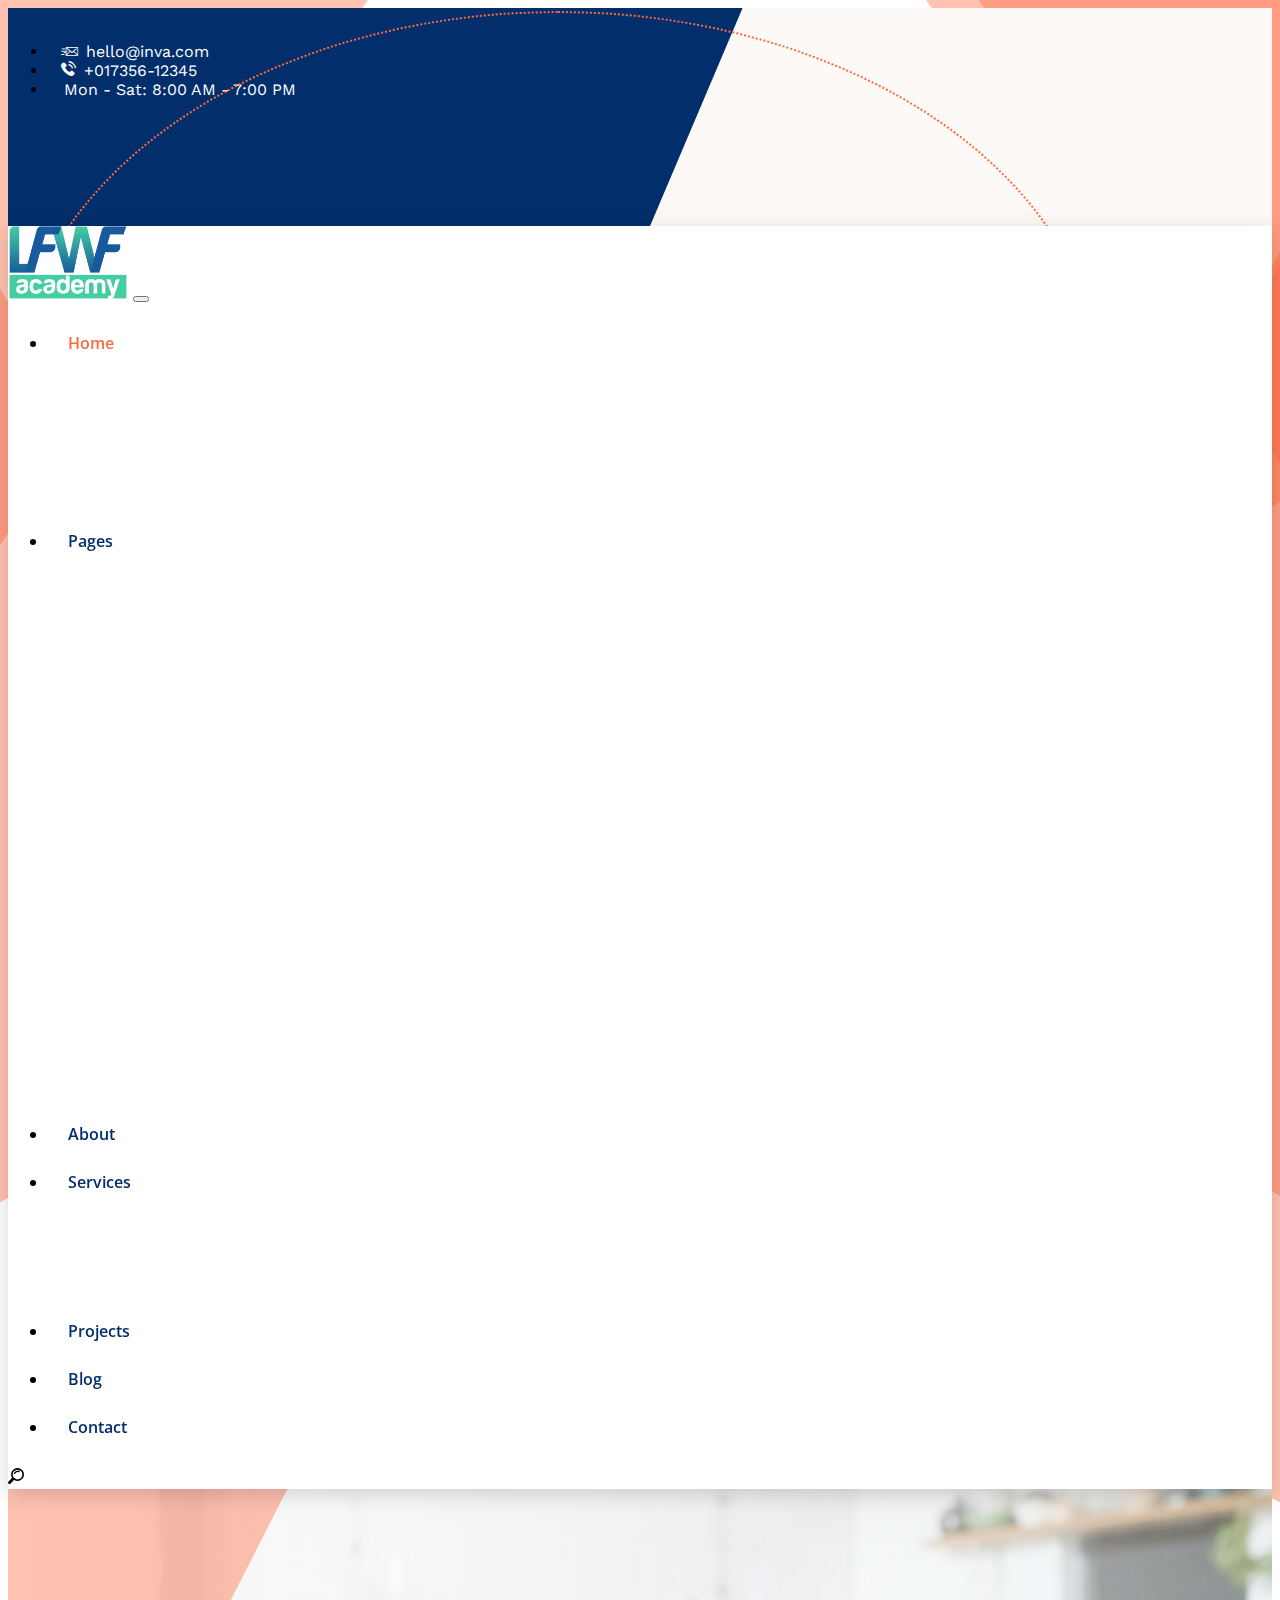
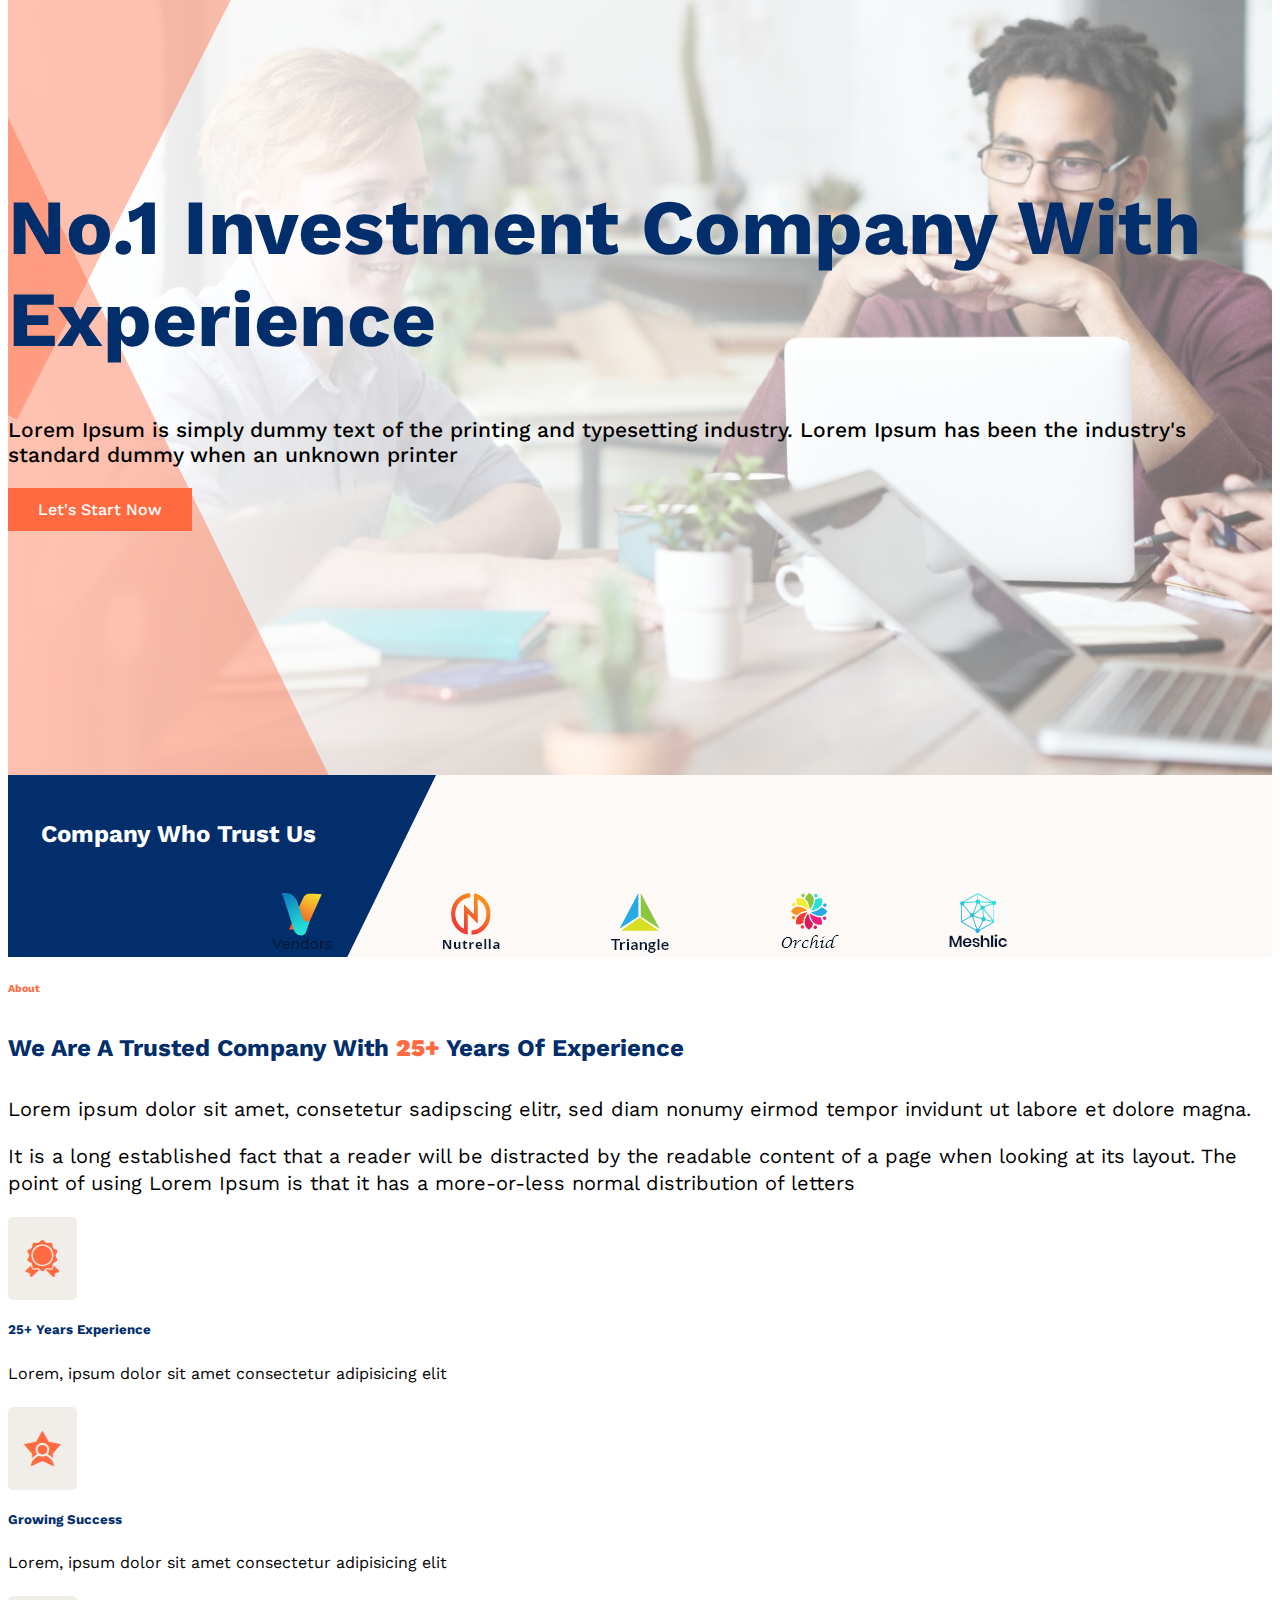
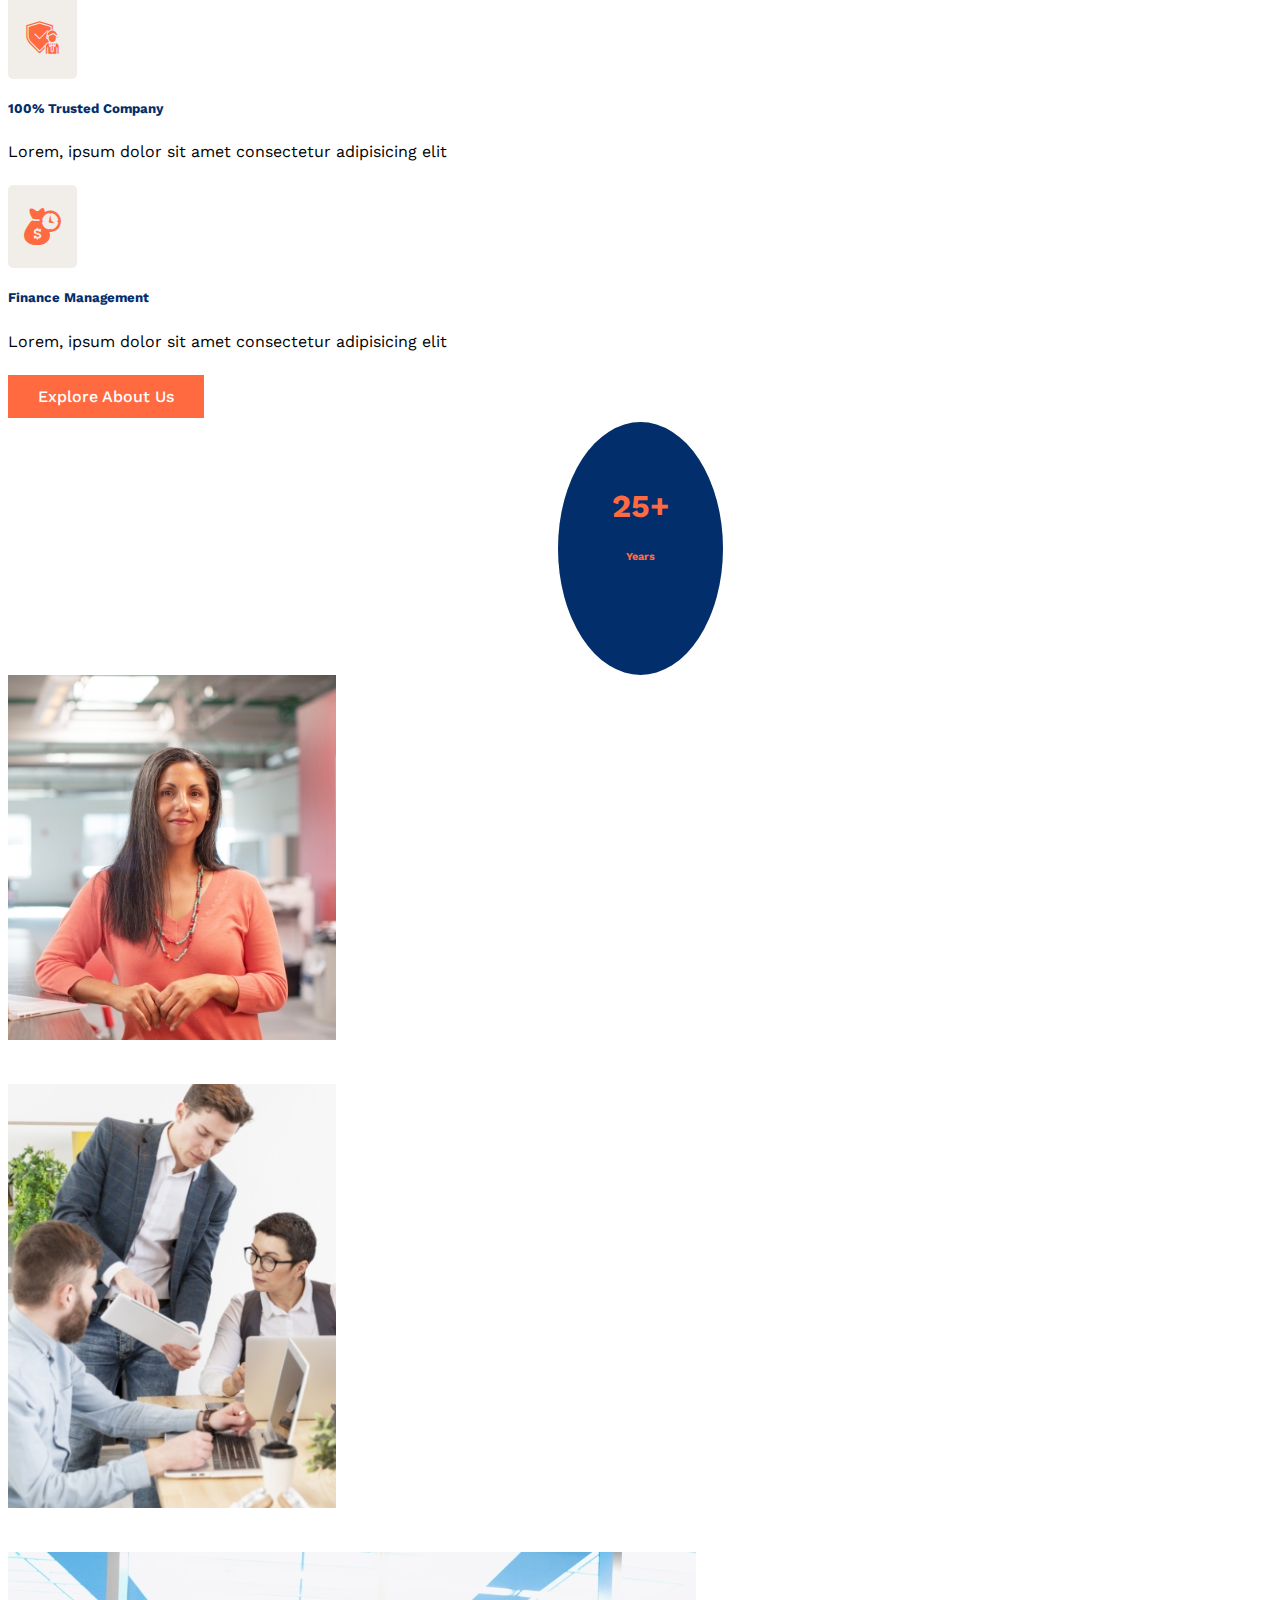
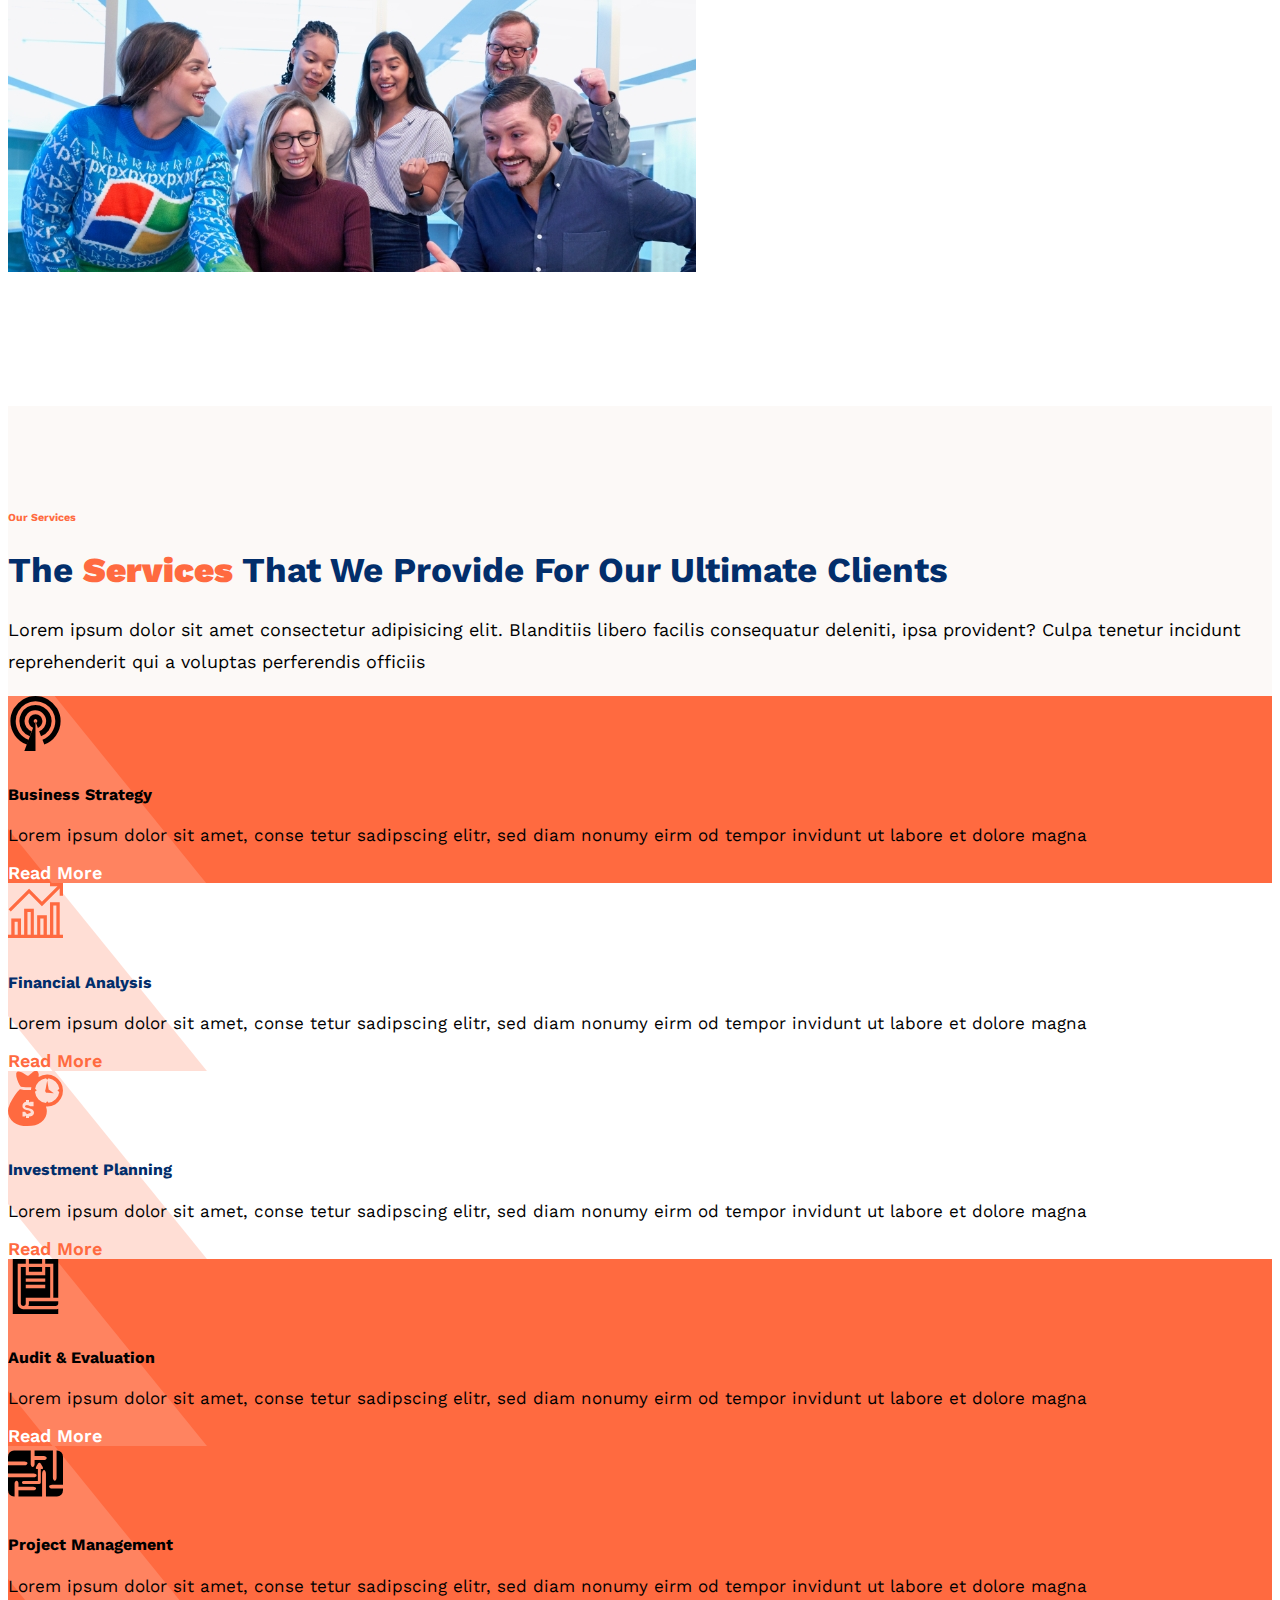
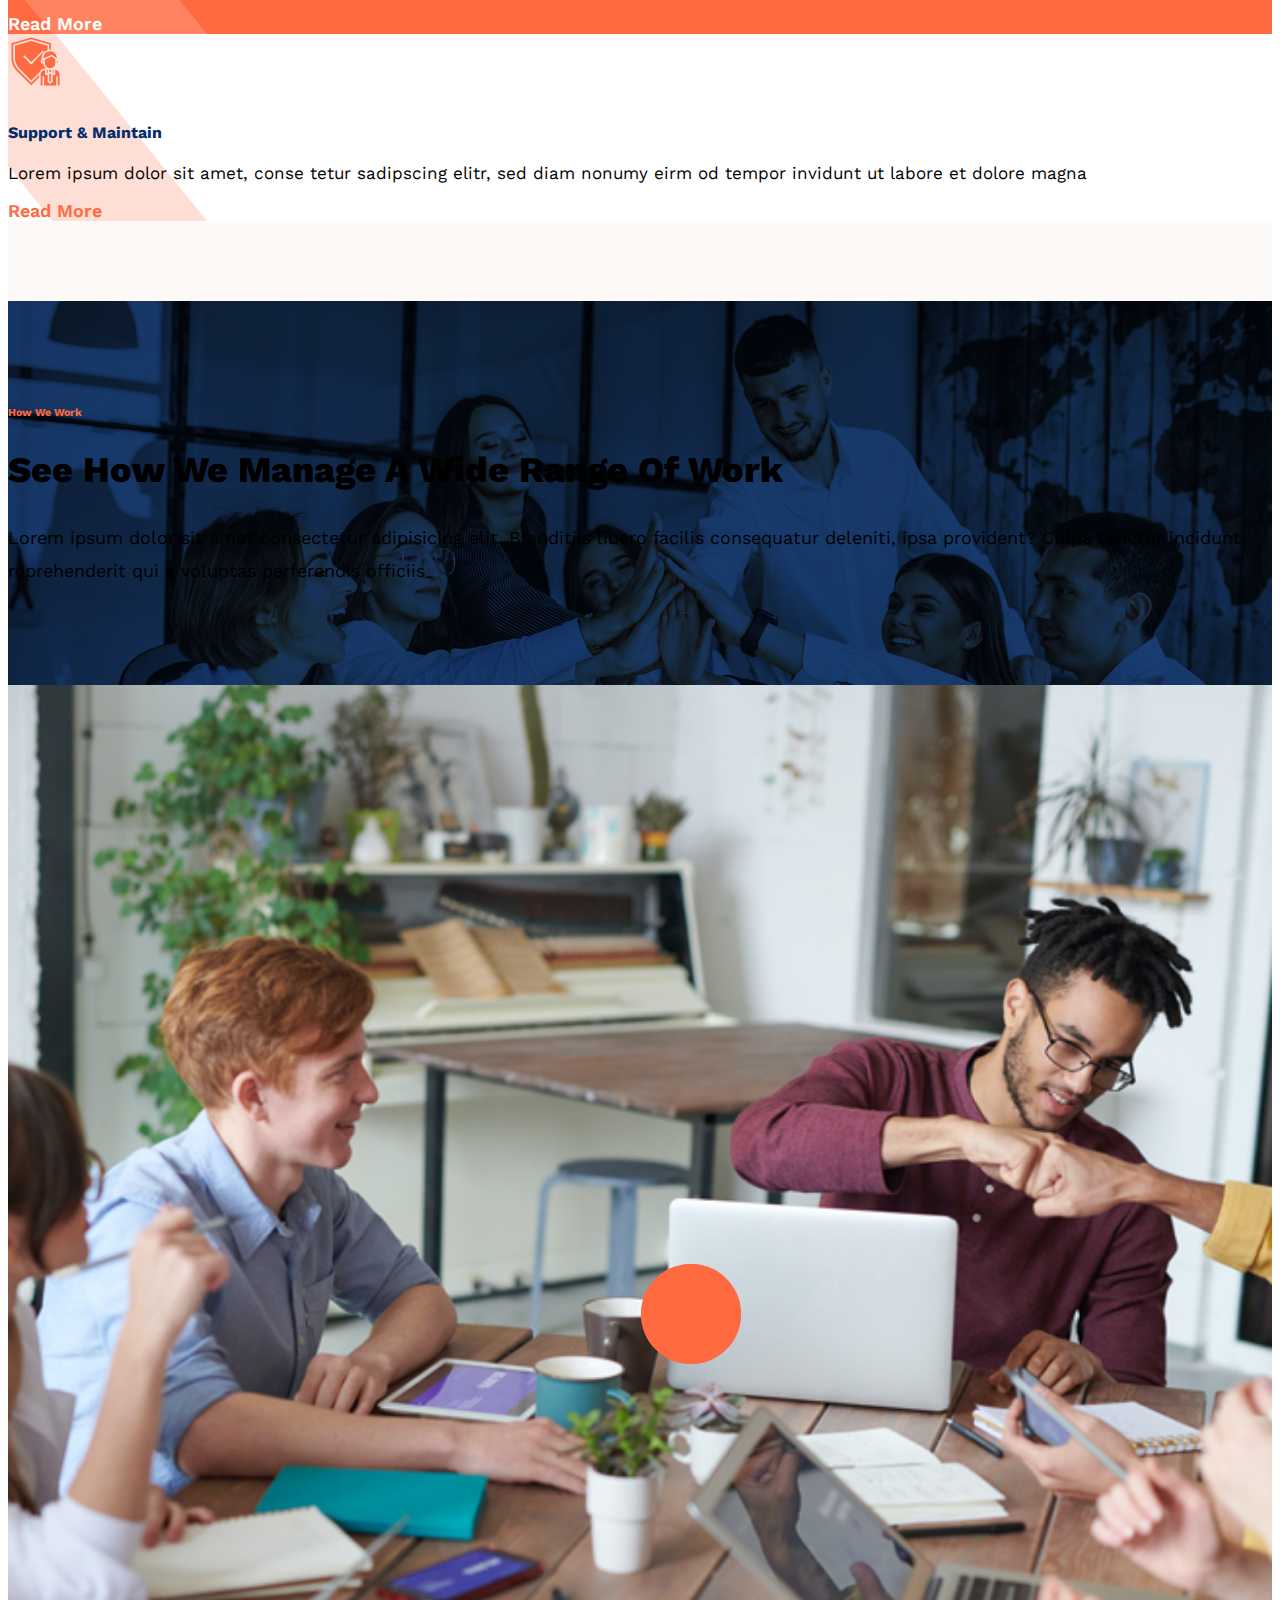
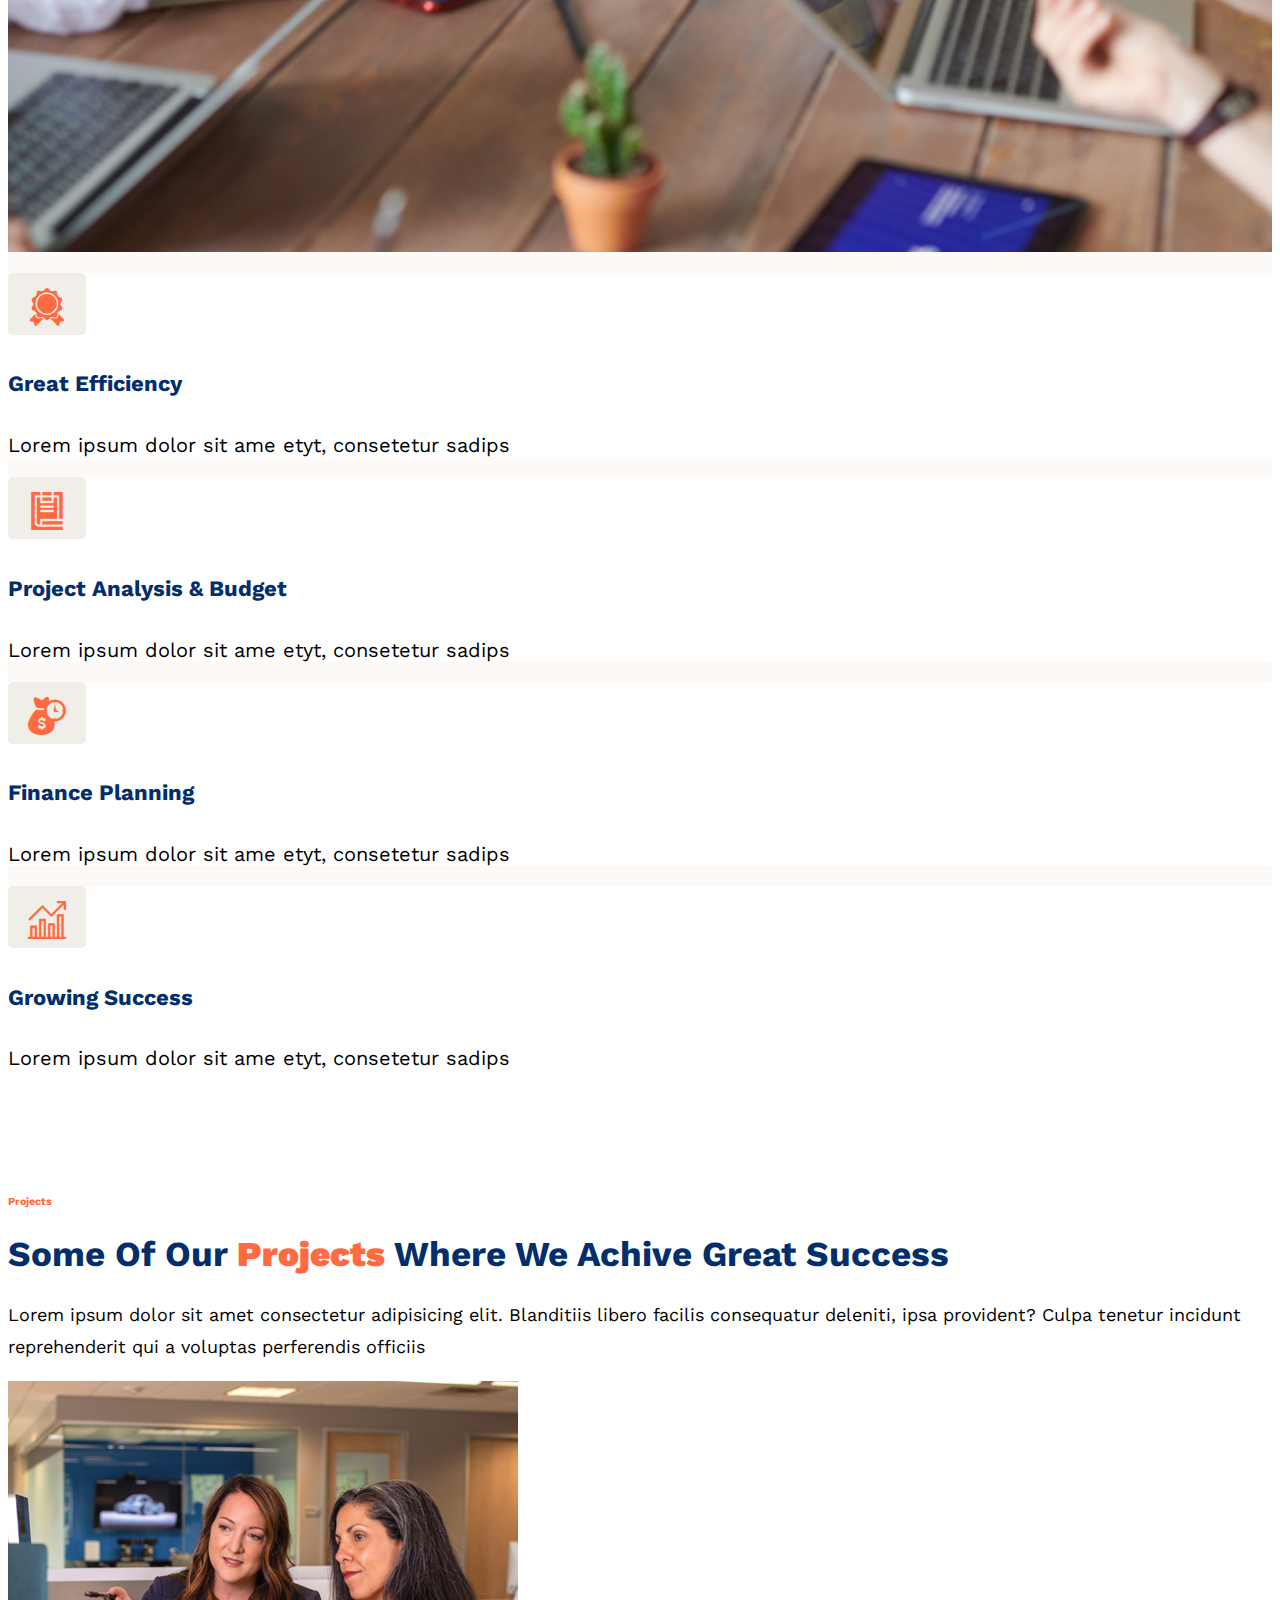
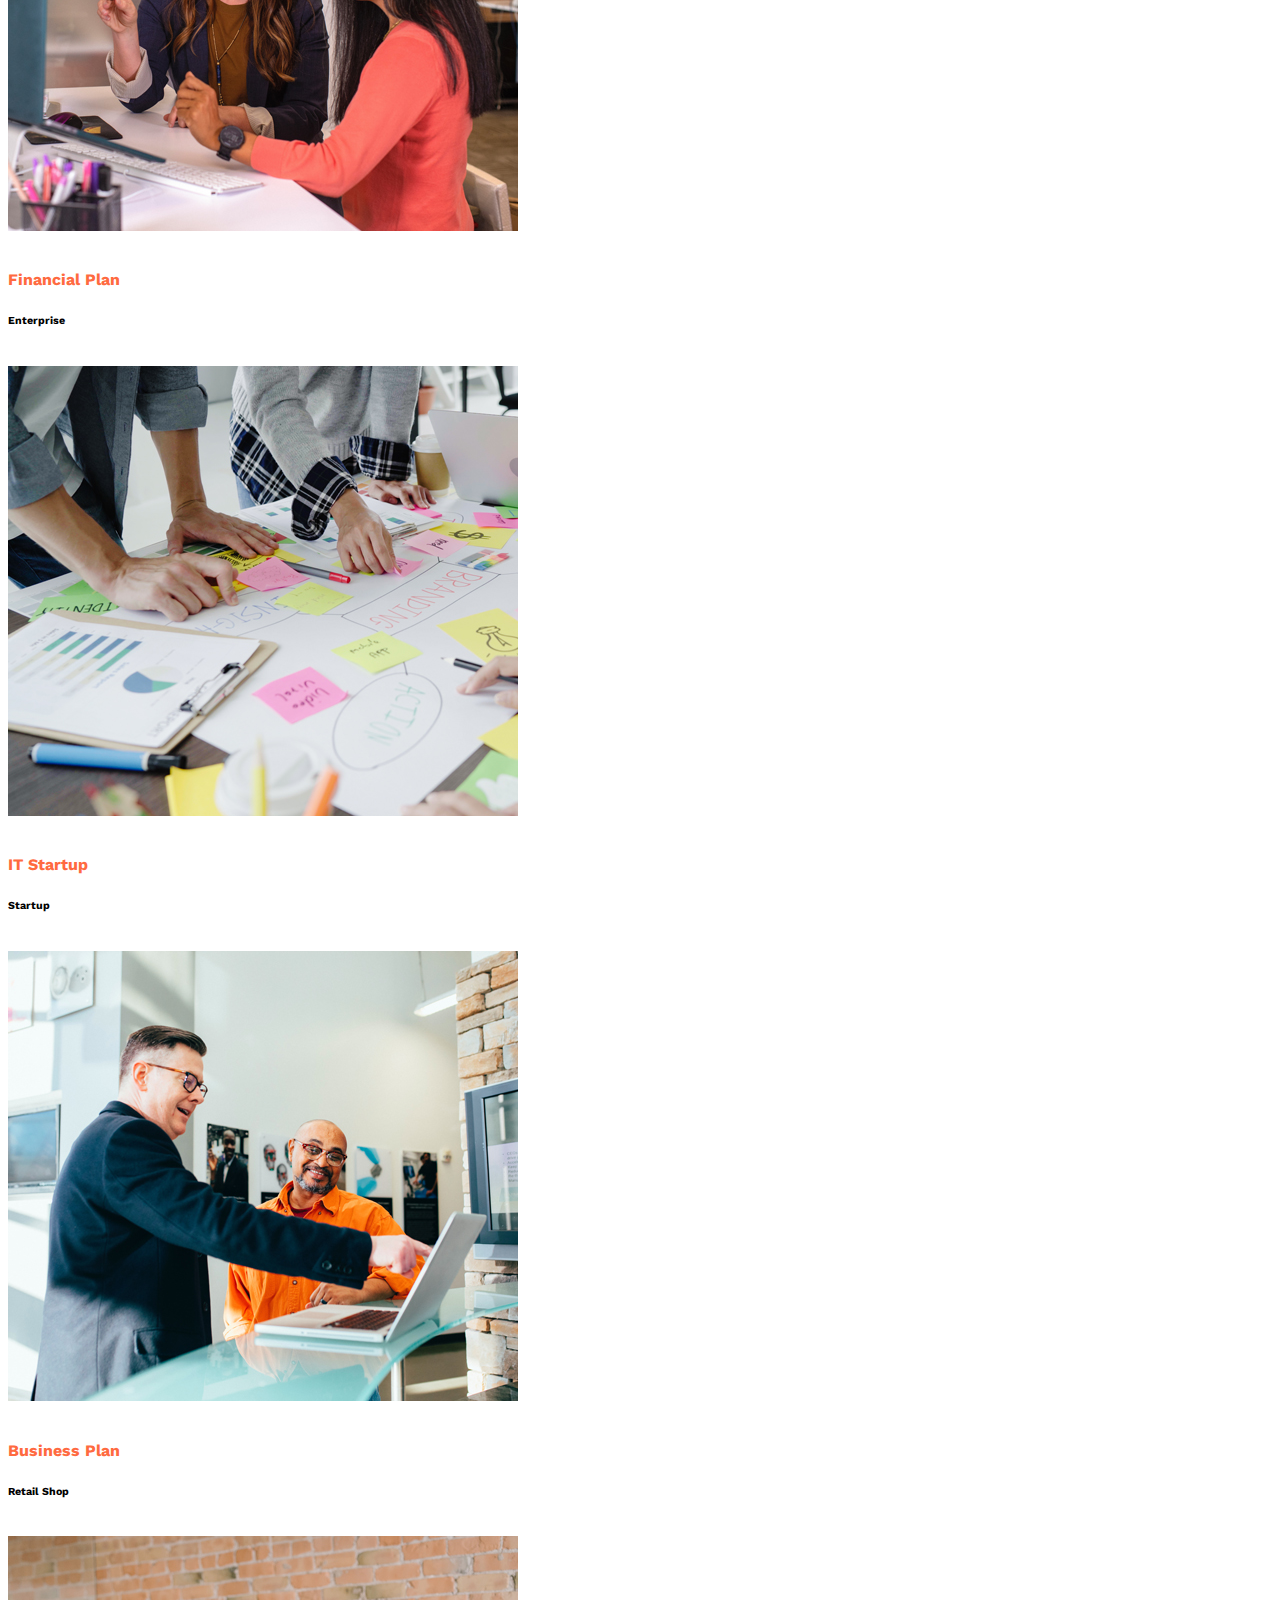
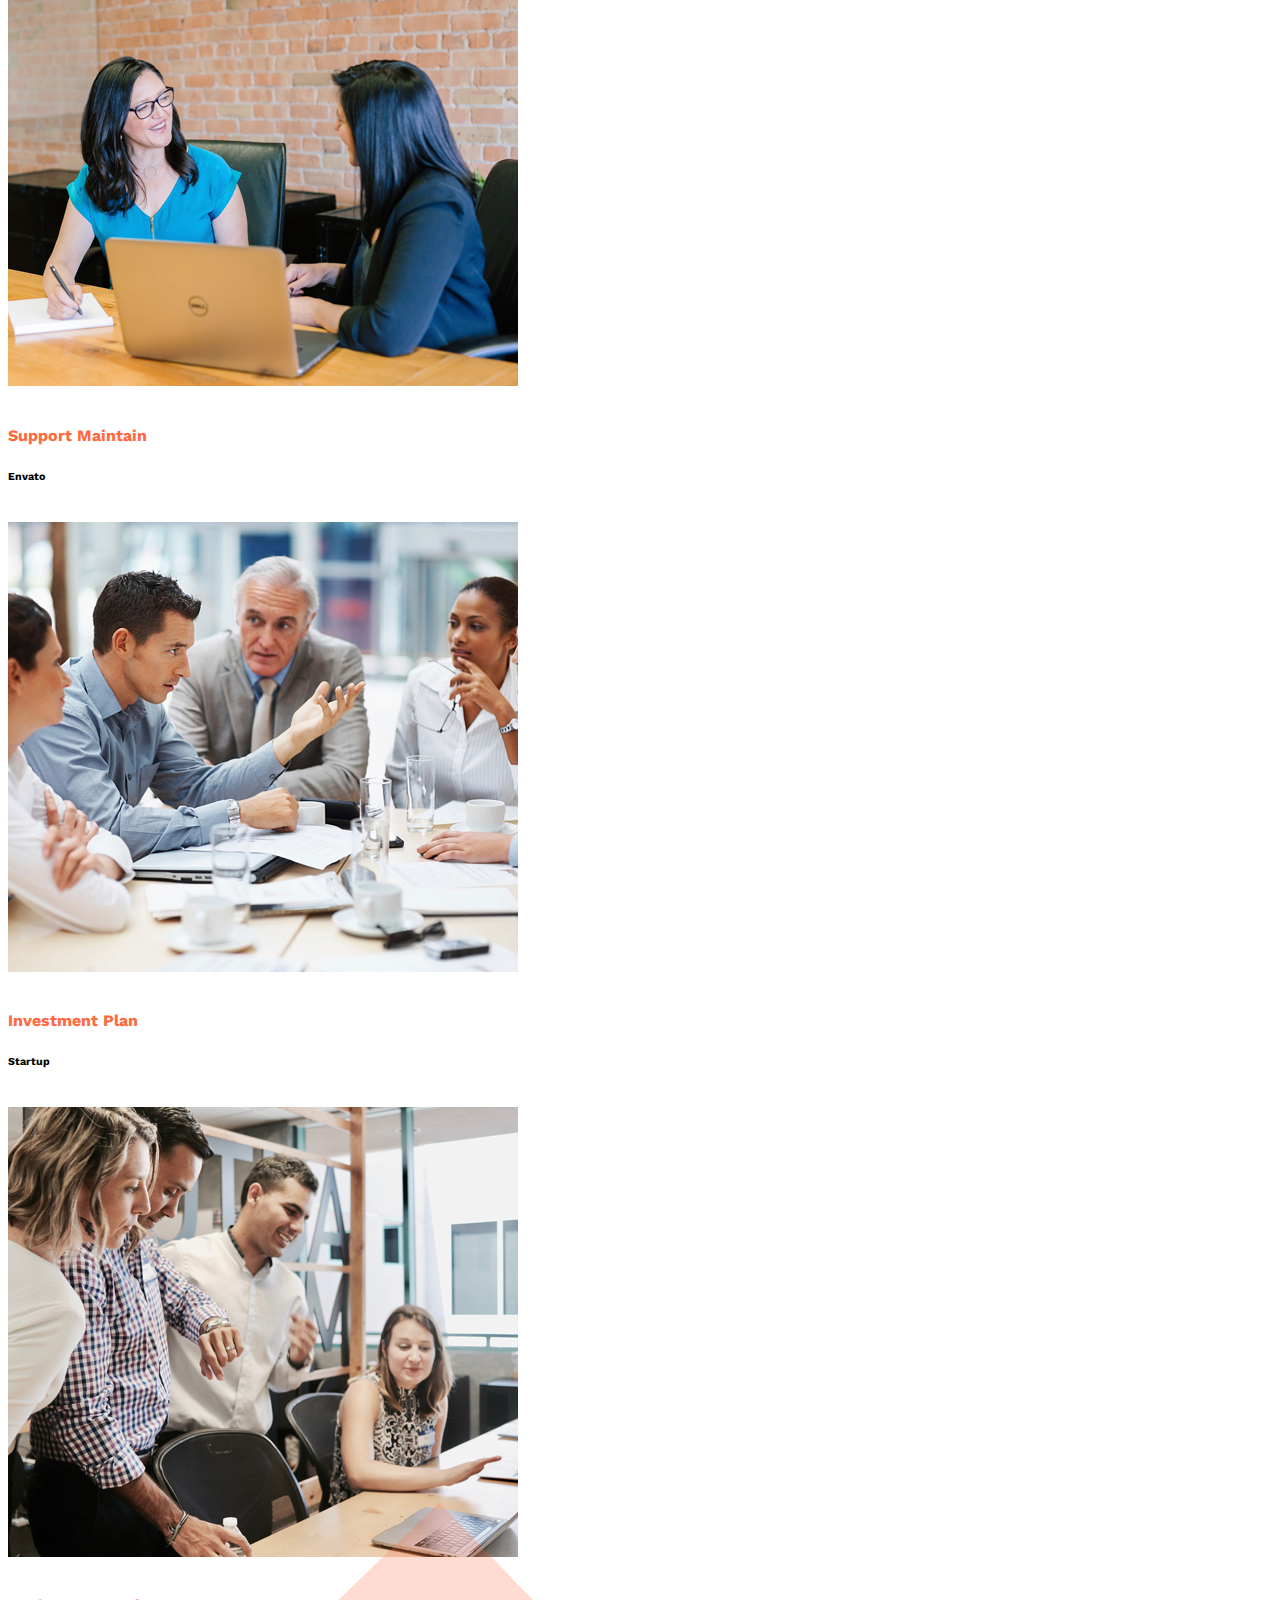
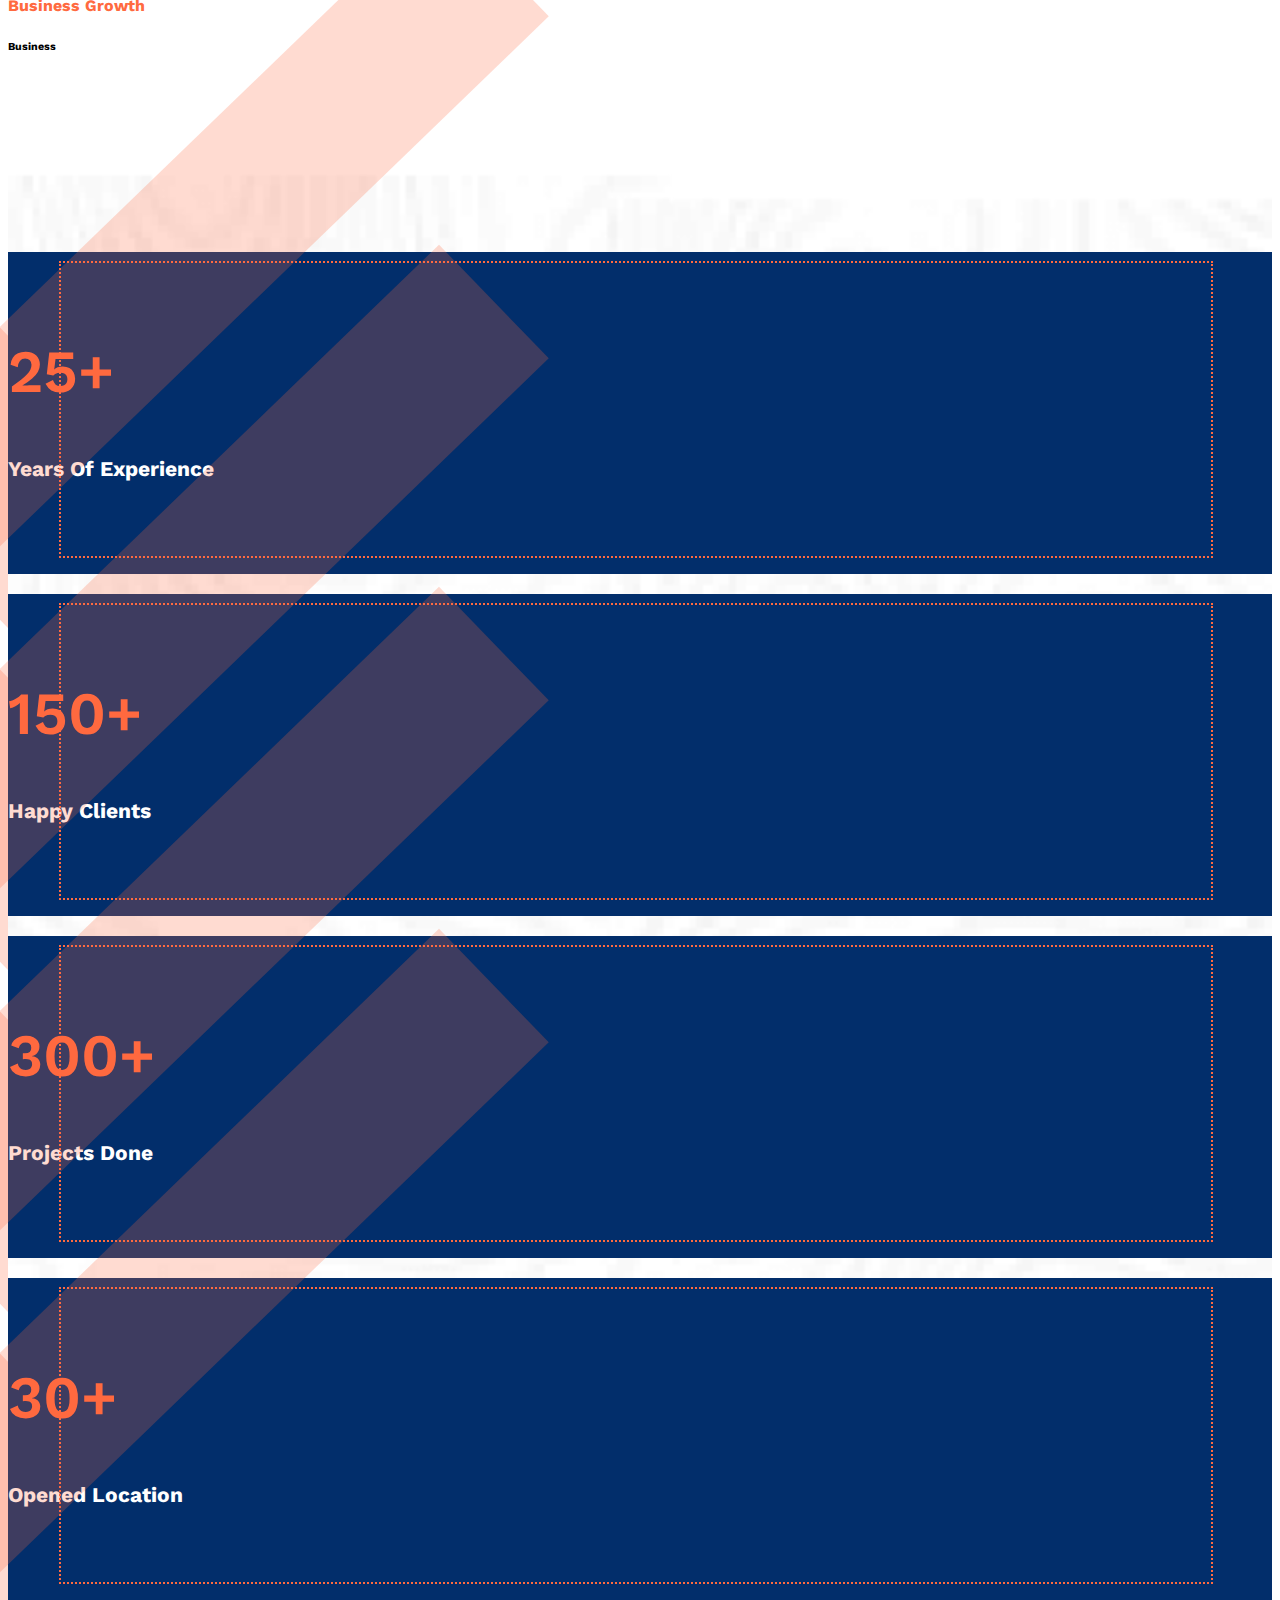
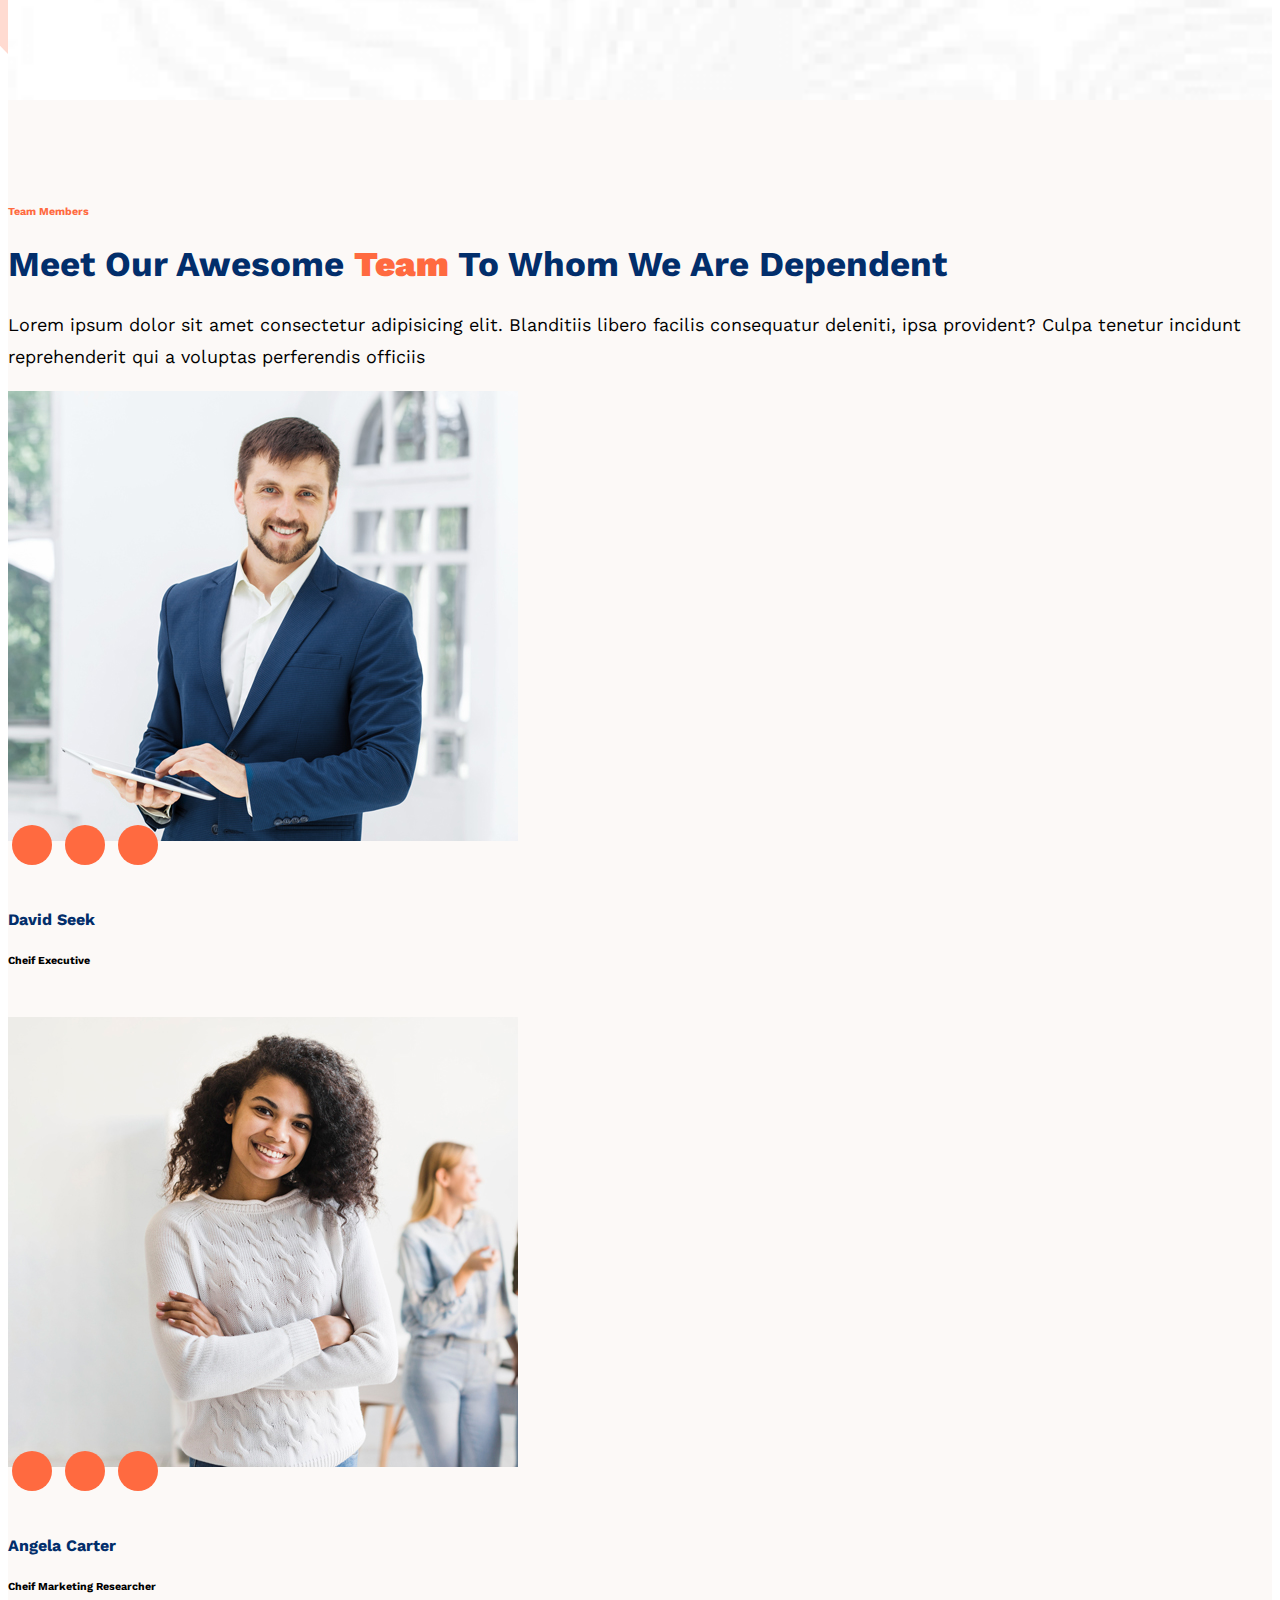
<file: index.html>
<!doctype html>
<html lang="en">

<head>
  <!-- Required meta tags -->
  <meta charset="utf-8">
  <meta name="viewport" content="width=device-width, initial-scale=1">

  <!-- Bootstrap CSS -->
  <link href="https://cdn.jsdelivr.net/npm/bootstrap@5.0.0-beta3/dist/css/bootstrap.min.css" rel="stylesheet"
    integrity="sha384-eOJMYsd53ii+scO/bJGFsiCZc+5NDVN2yr8+0RDqr0Ql0h+rP48ckxlpbzKgwra6" crossorigin="anonymous">

  <title>Hello, world!</title>
  <link rel="stylesheet" href="https://cdnjs.cloudflare.com/ajax/libs/font-awesome/5.15.3/css/all.min.css"
    integrity="sha512-iBBXm8fW90+nuLcSKlbmrPcLa0OT92xO1BIsZ+ywDWZCvqsWgccV3gFoRBv0z+8dLJgyAHIhR35VZc2oM/gI1w=="
    crossorigin="anonymous" />
  <link rel="preconnect" href="https://fonts.gstatic.com">
  <link
    href="https://fonts.googleapis.com/css2?family=Open+Sans:ital,wght@0,300;0,400;0,600;0,700;0,800;1,300;1,400;1,600;1,700;1,800&family=Work+Sans:ital,wght@0,100;0,200;0,300;0,400;0,500;0,600;0,700;0,800;0,900;1,100;1,200;1,300;1,400;1,500;1,600;1,700;1,800;1,900&display=swap"
    rel="stylesheet">
  <link rel="stylesheet" href="./font/flaticon.css">
  <link rel="stylesheet" href="style.css">
</head>

<body>
  <header class="hadertop">
    <div class="container">
      <div class="row">
        <div class="col-xl-6">
          <div class="headelaedt">
            <ul class="d-flex list-unstyled">
              <li><a class="" href="#"><i class="flaticon-mail-send para"></i> hello@inva.com</a></li>
              <li><a href="#"><i class="flaticon-telephone"></i> +017356-12345</a></li>
              <li><a href="#"><i class="far fa-clock"></i> Mon - Sat: 8:00 AM - 7:00 PM</a></li>
            </ul>
          </div>
        </div>
        <div class="col-xl-6">
          <div class="headerright">
            <ul class="d-flex list-unstyled justify-content-end">
              <li><a href="#"><i class="fab fa-facebook-f"></i></a></li>
              <li><a href="#"><i class="fab fa-twitter"></i></a></li>
              <li><a href="#"><i class="fab fa-youtube"></i></a></li>
              <li><a href="#"><i class="fab fa-instagram"></i></a></li>
              <li><a href="#"><i class="fab fa-twitter"></i></a></li>
            </ul>
          </div>
        </div>
      </div>
    </div>
  </header>
  <nav class="navbar navbar-expand-lg navbar-light excitedws">
    <div class="container">
      <a class="navbar-brand logo" href="#"><img src="./img/lfwfacademy-default-logo.png" alt=""></a>
      <button class="navbar-toggler" type="button" data-bs-toggle="collapse" data-bs-target="#navbarSupportedContent"
        aria-controls="navbarSupportedContent" aria-expanded="false" aria-label="Toggle navigation">
        <span class="navbar-toggler-icon"></span>
      </button>
      <div class="collapse navbar-collapse manu" id="navbarSupportedContent">
        <ul class="navbar-nav m-auto mb-2 mb-lg-0">
          <li class="">
            <a class="active" aria-current="page" href="#">Home <i class="fas fa-angle-down"></i>
            </a>
            <ul class="position-absolute">
              <li><a href="#">Home Demo One</a></li>
              <li><a href="#">Home Demo Two </a></li>
              <li><a href="#">Home Demo Three </a></li>

            </ul>

          </li>
          <li class="">
            <a class="" href="#">Pages <i class="fas fa-angle-down"></i></a>
            <ul class="position-absolute">
              <li><a href="#">Users <i class="fas fa-angle-down"></i></a>
                <ul class="position-absolute">
                  <li><a href="#">Team </a></li>
                  <li><a href="#">Pricing </a></li>

                </ul>
              </li>
              <li><a href="#">Team </a></li>
              <li><a href="#">Pricing </a></li>
              <li><a href="#">Testimonials </a></li>
              <li><a href="#">FAQ </a></li>
              <li><a href="#">404 Error Page </a></li>
              <li><a href="#">Coming Soon </a></li>
              <li><a href="#">Privacy Policy </a></li>
              <li><a href="#">Terms & Conditions </a></li>
            </ul>
          </li>
          <li class="">
            <a class="" href="#">About</a>
          </li>
          <li class="">
            <a class="" href="#">Services <i class="fas fa-angle-down"></i></a>
            <ul class="position-absolute">
              <li><a href="#">Services</a></li>
              <li><a href="#">Service Details </a></li>


            </ul>
          </li>
          <li class="">
            <a class="" href="#">Projects <i class="fas fa-angle-down"></i></a>
          </li>
          <li class="">
            <a class="" href="#">Blog <i class="fas fa-angle-down"></i></a>
          </li>
          <li class="">
            <a class="" href="#">Contact
            </a>
          </li>

        </ul>
        <div class="lafrheasds">
          <a href="#"><i class="flaticon-magnifier"></i></a>

        </div>
      </div>
    </div>
  </nav>

  <!-- baner -->
  <section class="baner">
    <div class="container">
      <div class="row">
        <div class="col-xl-8">
          <div class="content1">
            <h1 class="fw-bold">No.1 Investment Company With Experience</h1>
            <p class="py-3">Lorem Ipsum is simply dummy text of the printing and typesetting industry. Lorem Ipsum has
              been the industry's standard dummy when an unknown printer</p>
            <a class="defoltbtn btn" href="#">Let's Start Now</a>

          </div>
        </div>
      </div>
    </div>
  </section>



  <div class="company">
    <div class="container">
      <div class="row align-items-center">
        <div class="col-xl-4">
          <div class="justh1">
            <h2>Company Who Trust Us</h2>
          </div>
        </div>
        <div class="col-xl-8">
          <div class="siximg">
            <img src="./img/Copy of ia_100000017.png" alt="">
            <img src="./img/Copy of ia_100000018.png" alt="">
            <img src="./img/Copy of ia_100000019.png" alt="">
            <img src="./img/Copy of ia_100000020.png" alt="">
            <img src="./img/Copy of ia_100000021.png" alt="">
          </div>
        </div>
      </div>
    </div>
  </div>



  <div class="about position-relative overflow-hidden">
    <div class="container">
      <div class="row align-items-center">
        <div class="col-xl-7">
          <div class="content23">
            <h6>About</h6>
            <h2>We Are A Trusted Company With <b>25+</b> Years Of Experience</h2>
            <p>Lorem ipsum dolor sit amet, consetetur sadipscing elitr, sed diam nonumy eirmod tempor invidunt ut labore
              et dolore magna.</p>
            <p>It is a long established fact that a reader will be distracted by the readable content of a page when
              looking at its layout. The point of using Lorem Ipsum is that it has a more-or-less normal distribution of
              letters</p>
            <div class="totals d-flex">
              <div class="fastdiv d-flex">
                <div class="protho">
                  <i class="flaticon-medal-of-award"></i>
                </div>
                <div class="secrh">
                  <h5>25+ Years Experience</h5>
                  <p>Lorem, ipsum dolor sit amet consectetur adipisicing elit</p>
                </div>
              </div>
              <div class="fastdiv d-flex">
                <div class="protho">
                  <i class="flaticon-star-1"></i>
                </div>
                <div class="secrh">
                  <h5>Growing Success</h5>
                  <p>Lorem, ipsum dolor sit amet consectetur adipisicing elit</p>
                </div>
              </div>
            </div>
            <div class="totals d-flex">
              <div class="fastdiv d-flex">
                <div class="protho">
                  <i class="flaticon-life-insurance"></i>
                </div>
                <div class="secrh">
                  <h5>100% Trusted Company</h5>
                  <p>Lorem, ipsum dolor sit amet consectetur adipisicing elit</p>
                </div>
              </div>
              <div class="fastdiv d-flex">
                <div class="protho">
                  <i class="flaticon-dollars-money-bag-with-a-clock"></i>

                </div>
                <div class="secrh">
                  <h5>Finance Management</h5>
                  <p>Lorem, ipsum dolor sit amet consectetur adipisicing elit</p>
                </div>
              </div>
            </div>
            <a class="defoltbtn btn" href="#">Explore About Us</a>
          </div>
        </div>
        <div class="col-xl-5">
          <div class="maindhshhs position-relative">
            <h1>25+</h1>
            <h6>Years</h6>
          </div>
          <div class="row">
            <div class="col-xl-6">
              <div class="onlyimg">
                <img class="mb-0 mt-5" src="./img/Copy of ia_100000022.jpg" alt="">
              </div>
            </div>
            <div class="col-xl-6">
              <div class="onlyimg">
                <img src="./img/Copy of ia_100000023.jpg" alt="">
              </div>
            </div>
            <div class="col-xl-12">
              <div class="onlyimg">
                <img src="./img/Copy of ia_100000024.jpg" alt="">
              </div>
            </div>
          </div>
        </div>
      </div>
    </div>
  </div>





  <div class="pacheldiv padding">
    <div class="container">
      <div class="row align-items-center">
        <div class="col-xl-6">
          <div class="commontextleft pb-0">
            <h6>Our Services</h6>
            <h1 class="py-2 fw-bold">The <b>Services</b> That We Provide For Our Ultimate Clients</h1>
          </div>
        </div>
        <div class="col-xl-6">
          <div class="comonright">
            <p>Lorem ipsum dolor sit amet consectetur adipisicing elit. Blanditiis libero facilis consequatur deleniti,
              ipsa provident? Culpa tenetur incidunt reprehenderit qui a voluptas perferendis officiis</p>
          </div>
        </div>
        <div class="col-xl-4">
          <div class="content22 p-5 text-white text-center my-5 ">
            <i class="flaticon-marketing-strategy"></i>
            <h4>Business Strategy</h4>
            <p class="py-2">Lorem ipsum dolor sit amet, conse tetur sadipscing elitr, sed diam nonumy eirm od tempor
              invidunt ut labore et dolore magna</p>
            <a class="text-decoration-underline" href="#">Read More</a>
          </div>
          <div class="content22 p-5 text-white text-center my-5 onlubg">
            <i class="flaticon-trend"></i>
            <h4 class="">Financial Analysis</h4>
            <p class="py-2">Lorem ipsum dolor sit amet, conse tetur sadipscing elitr, sed diam nonumy eirm od tempor
              invidunt ut labore et dolore magna</p>
            <a class="text-decoration-underline" href="#">Read More</a>
          </div>
        </div>
        <div class="col-xl-4">
          <div class="content22 p-5 text-white text-center my-5 onlubg">

            <i class="flaticon-dollars-money-bag-with-a-clock"></i>
            <h4 class="">Investment Planning</h4>
            <p class="py-2">Lorem ipsum dolor sit amet, conse tetur sadipscing elitr, sed diam nonumy eirm od tempor
              invidunt ut labore et dolore magna</p>
            <a class="text-decoration-underline" href="#">Read More</a>
          </div>
          <div class="content22 p-5 text-white text-center my-5">
            <i class="flaticon-evaluate"></i>
            <h4>Audit & Evaluation</h4>
            <p class="py-2">Lorem ipsum dolor sit amet, conse tetur sadipscing elitr, sed diam nonumy eirm od tempor
              invidunt ut labore et dolore magna</p>
            <a class="text-decoration-underline" href="#">Read More</a>
          </div>

        </div>
        <div class="col-xl-4">
          <div class="content22 p-5 text-white text-center my-5">
            <i class="flaticon-strategy-in-a-labyrinth"></i>
            <h4>Project Management</h4>
            <p class="py-2">Lorem ipsum dolor sit amet, conse tetur sadipscing elitr, sed diam nonumy eirm od tempor
              invidunt ut labore et dolore magna</p>
            <a class="text-decoration-underline" href="#">Read More</a>
          </div>
          <div class="content22 p-5 text-white text-center my-5 onlubg">
            <i class="flaticon-life-insurance"></i>
            <h4 class="">Support & Maintain</h4>
            <p class="py-2">Lorem ipsum dolor sit amet, conse tetur sadipscing elitr, sed diam nonumy eirm od tempor
              invidunt ut labore et dolore magna</p>
            <a class="text-decoration-underline" href="#">Read More</a>
          </div>
        </div>
      </div>
    </div>
  </div>



  <div class="sotodiv padding text-white">
    <div class="container">
      <div class="row">
        <div class="col-xl-6">
          <div class="lefyco">
            <h6>How We Work</h6>
            <h2>See How We Manage A Wide Range Of Work</h2>
          </div>
        </div>
        <div class="col-xl-6">
          <div class="eodjfi">
            <p>Lorem ipsum dolor sit amet consectetur adipisicing elit. Blanditiis libero facilis consequatur deleniti,
              ipsa provident? Culpa tenetur incidunt reprehenderit qui a voluptas perferendis officiis</p>
          </div>
        </div>
      </div>
    </div>
  </div>




  <div class="posirujfb">
    <div class="container position-relative forposition">
      <div class="row">
        <div class="col-xl-7">
          <div class="omuoneimg">
            <img src="./img/ia_100000056.jpg" alt="">
            <i class="fas fa-play"></i>
          </div>

        </div>
        <div class="col-xl-5">
          <div class="contentright d-flex p-4 ">
            <div class="fastdived">
              <i class="flaticon-medal-of-award"></i>
            </div>
            <div class="secendid">
              <h5>Great Efficiency</h5>
              <p>Lorem ipsum dolor sit ame etyt, consetetur sadips</p>
            </div>
          </div>
          <div class="contentright d-flex p-4 ">
            <div class="fastdived">
              <i class="flaticon-evaluate"></i>
            </div>
            <div class="secendid">
              <h5>Project Analysis & Budget</h5>
              <p>Lorem ipsum dolor sit ame etyt, consetetur sadips</p>
            </div>
          </div>
          <div class="contentright d-flex p-4 ">
            <div class="fastdived">
              <i class="flaticon-dollars-money-bag-with-a-clock"></i>
            </div>
            <div class="secendid">
              <h5>Finance Planning</h5>
              <p>Lorem ipsum dolor sit ame etyt, consetetur sadips</p>
            </div>
          </div>
          <div class="contentright d-flex p-4 ">
            <div class="fastdived">
              <i class="flaticon-trend"></i>
            </div>
            <div class="secendid">
              <h5>Growing Success</h5>
              <p>Lorem ipsum dolor sit ame etyt, consetetur sadips</p>
            </div>
          </div>
        </div>
      </div>
    </div>
  </div>


  <div class="projextc padding pb-0 position-relative overflow-hidden">
    <div class="container">
      <div class="row align-items-center">
        <div class="col-xl-6">
          <div class="commontextleft pb-0">
            <h6>Projects</h6>
            <h1 class="py-2 fw-bold">Some Of Our <b>Projects</b> Where We Achive Great Success</h1>
          </div>
        </div>
        <div class="col-xl-6">
          <div class="comonright">
            <p>Lorem ipsum dolor sit amet consectetur adipisicing elit. Blanditiis libero facilis consequatur deleniti,
              ipsa provident? Culpa tenetur incidunt reprehenderit qui a voluptas perferendis officiis</p>
          </div>
        </div>
        <div class="col-xl-4">
          <div class="conth9j9 mt-5 ">
            <div class="fawhshiuv position-relative overflow-hidden">
              <img src="./img/Copy of ia_100000026.jpg" alt="">
            </div>
            <div class="su2bgss text-center w-75 m-auto position-relative">
              <h4>Financial Plan</h4>
              <h6>Enterprise</h6>

            </div>
          </div>
          <div class="conth9j9 ">
            <div class="fawhshiuv position-relative overflow-hidden">
              <img src="./img/Copy of ia_100000029.jpg" alt="">
            </div>
            <div class="su2bgss text-center w-75 m-auto position-relative">
              <h4>IT Startup</h4>
              <h6>Startup</h6>

            </div>
          </div>
        </div>
        <div class="col-xl-4 ">
          <div class="conth9j9 mt-5">
            <div class="fawhshiuv position-relative overflow-hidden">
              <img src="./img/Copy of ia_100000027.jpg" alt="">
            </div>
            <div class="su2bgss text-center w-75 m-auto position-relative">
              <h4>Business Plan</h4>
              <h6>Retail Shop</h6>

            </div>
          </div>
          <div class="conth9j9 ">
            <div class="fawhshiuv position-relative overflow-hidden">
              <img src="./img/Copy of ia_100000030.jpg" alt="">
            </div>
            <div class="su2bgss text-center w-75 m-auto position-relative">
              <h4>Support Maintain</h4>
              <h6>Envato</h6>

            </div>
          </div>
        </div>
        <div class="col-xl-4 ">
          <div class="conth9j9 mt-5">
            <div class="fawhshiuv position-relative overflow-hidden">
              <img src="./img/Copy of ia_100000028.jpg" alt="">
            </div>
            <div class="su2bgss text-center w-75 m-auto position-relative">
              <h4>Investment Plan</h4>
              <h6>Startup</h6>

            </div>
          </div>
          <div class="conth9j9 position-relative overflow-hidden">
            <div class="fawhshiuv position-relative overflow-hidden">
              <img src="./img/Copy of ia_100000031.jpg" alt="">
            </div>
            <div class="su2bgss text-center w-75 m-auto position-relative">
              <h4>Business Growth</h4>
              <h6>Business</h6>

            </div>
          </div>
        </div>
      </div>
    </div>

  </div>
  <section class="bhulga text-center padding">
    <div class="container">
      <div class="row">
        <div class="col-xl-3">
          <div class="onlyborder">
            <div class="contednt444w position-relative overflow-hidden">
              <h1 class="">25+</h1>
              <h6>Years Of Experience</h6>
            </div>
          </div>
        </div>
        <div class="col-xl-3">
          <div class="onlyborder">
            <div class="contednt444w position-relative overflow-hidden">
              <h1 class="">150+</h1>
              <h6>Happy Clients</h6>
            </div>
          </div>
        </div>
        <div class="col-xl-3">
          <div class="onlyborder">
            <div class="contednt444w position-relative overflow-hidden">
              <h1 class="">300+</h1>
              <h6>Projects Done</h6>
            </div>
          </div>
        </div>
        <div class="col-xl-3">
          <div class="onlyborder">
            <div class="contednt444w position-relative overflow-hidden">
              <h1 class="">30+</h1>
              <h6>Opened Location</h6>
            </div>
          </div>
        </div>
      </div>
    </div>
  </section>



  <div class="Members padding">
    <div class="container">
      <div class="row align-items-center">
        <div class="col-xl-6">
          <div class="commontextleft pb-5">
            <h6>Team Members</h6>
            <h1 class="py-2 fw-bold">Meet Our Awesome <b>Team</b> To Whom We Are Dependent</h1>
          </div>
        </div>
        <div class="col-xl-6">
          <div class="comonright">
            <p>Lorem ipsum dolor sit amet consectetur adipisicing elit. Blanditiis libero facilis consequatur deleniti,
              ipsa provident? Culpa tenetur incidunt reprehenderit qui a voluptas perferendis officiis</p>
          </div>
        </div>
        <div class="col-xl-4">
          <div class="content7as bg-white text-center">
            <div class="imghrrr position-relative overflow-hidden">
              <img src="./img/Copy of ia_100000032.jpg" alt="">
            </div>
            <a href="#"><i class="fab fa-facebook-f"></i></a>
            <a href="#"><i class="fab fa-linkedin-in"></i></a>
            <a href="#"><i class="fab fa-twitter"></i></a>
            <h4 class="">David Seek</h4>
            <h6>Cheif Executive</h6>

          </div>
        </div>
        <div class="col-xl-4">
          <div class="content7as bg-white text-center">
            <div class="imghrrr position-relative overflow-hidden">
              <img src="./img/Copy of ia_100000033.jpg" alt="">
            </div>
            <a href="#"><i class="fab fa-facebook-f"></i></a>
            <a href="#"><i class="fab fa-linkedin-in"></i></a>
            <a href="#"><i class="fab fa-twitter"></i></a>
            <h4 class="">Angela Carter</h4>
            <h6>Cheif Marketing Researcher</h6>



          </div>
        </div>
        <div class="col-xl-4">
          <div class="content7as bg-white text-center">
            <div class="imghrrr position-relative overflow-hidden">
              <img src="./img/Copy of ia_100000034.jpg" alt="">
            </div>
            <a href="#"><i class="fab fa-facebook-f"></i></a>
            <a href="#"><i class="fab fa-linkedin-in"></i></a>
            <a href="#"><i class="fab fa-twitter"></i></a>
            <h4 class="">Moris James</h4>
            <h6>Cheif Finance Consultant</h6>

          </div>
        </div>
        <div class="col-xl-12">
          <div class="fawdijjjjj mt-5 text-center">
            <a class="defoltbtn btn" href="#">All Members</a>
          </div>
        </div>
      </div>
    </div>
  </div>


  <div class="notcaROSI padding">
    <div class="container">
      <div class="row align-items-center">
        <div class="col-xl-6">
          <div class="commontextleft pb-5">
            <h6>Testimonials</h6>
            <h1 class="py-2 fw-bold">See What Our Client's <b>Say</b> About Our Work</h1>
          </div>
        </div>
        <div class="col-xl-6">
          <div class="comonright">
            <p>Lorem ipsum dolor sit amet consectetur adipisicing elit. Blanditiis libero facilis consequatur deleniti,
              ipsa provident? Culpa tenetur incidunt reprehenderit qui a voluptas perferendis officiis</p>
          </div>
        </div>
        <div class="col-xl-12">
          <div id="carouselExampleControls" class="carousel slide" data-bs-ride="carousel">
            <div class="carousel-inner">
              <div class="carousel-item active">
                <div class="content5gtg text-center">
                  <span><i class="flaticon-right-quote-sign"></i></span>

                  <p class="w-75 m-auto">It is a long established fact that a reader will be distracted by the readable
                    content of a page when looking at its layout. The point of using Lorem Ipsum is that it has a
                    more-or-less.</p>
                  <img src="./img/Copy of ia_100000041.jpg" alt="">
                  <h4>Jac Jacson</h4>
                  <h6>Director</h6>
                  <i class="flaticon-star"></i>
                  <i class="flaticon-star"></i>
                  <i class="flaticon-star"></i>
                  <i class="flaticon-star"></i>
                  <i class="flaticon-star alada"></i>
                </div>
              </div>
              <div class="carousel-item">
                <div class="content5gtg text-center">
                  <span><i class="flaticon-right-quote-sign"></i></span>

                  <p class="w-75 m-auto">There are many variations of passages of Lorem Ipsum available, but the
                    majority have suffered alteration in some form, by injected humour, or randomised words.</p>
                  <img src="./img/Copy of ia_100000039.jpg" alt="">
                  <h4>Micheal</h4>
                  <h6>Manager</h6>
                  <i class="flaticon-star"></i>
                  <i class="flaticon-star"></i>
                  <i class="flaticon-star"></i>
                  <i class="flaticon-star"></i>
                  <i class="flaticon-star alada"></i>

                </div>
              </div>
              <div class="carousel-item">
                <div class="content5gtg text-center">
                  <span><i class="flaticon-right-quote-sign"></i></span>

                  <p class="w-75 m-auto">Inva is excellent in their work and I really amazed to see how they managed
                    everything throughout the year without any problem. They has an excellent sense of finance &
                    economy.</p>
                  <img src="./img/Copy of ia_100000040.jpg" alt="">
                  <h4>Tom Henry</h4>
                  <h6>CEO of Company</h6>
                  <i class="flaticon-star"></i>
                  <i class="flaticon-star"></i>
                  <i class="flaticon-star"></i>
                  <i class="flaticon-star"></i>
                  <i class="flaticon-star"></i>


                </div>
              </div>
            </div>
            <button class="carousel-control-prev" type="button" data-bs-target="#carouselExampleControls"
              data-bs-slide="prev">
              <span class="carousel-control-prev-icon hudaclas23" aria-hidden="true">
                <i class="fas fa-angle-left"></i>
              </span>
              <span class="visually-hidden">Previous</span>
            </button>
            <button class="carousel-control-next" type="button" data-bs-target="#carouselExampleControls"
              data-bs-slide="next">
              <span class="carousel-control-next-icon hudaclas23 hulaj6y5t" aria-hidden="true">
                <i class="fas fa-angle-right"></i>
              </span>
              <span class="visually-hidden">Next</span>
            </button>
          </div>
        </div>
      </div>
    </div>
  </div>









  <div class="blogsss padding position-relative overflow-hidden">
    <div class="container">
      <div class="row align-items-center">
        <div class="col-xl-6">
          <div class="commontextleft pb-5">
            <h6>Blog</h6>
            <h1 class="py-2 fw-bold">Read Our Latest <b>Blog</b> To Solve Your Business Problem</h1>
          </div>
        </div>
        <div class="col-xl-6">
          <div class="comonright">
            <p>Lorem ipsum dolor sit amet consectetur adipisicing elit. Blanditiis libero facilis consequatur deleniti,
              ipsa provident? Culpa tenetur incidunt reprehenderit qui a voluptas perferendis officiis</p>
          </div>
        </div>
        <div class="col-xl-6">
          <div class="contebtjs9sk py-3">
            <img src="./img/Copy of ia_100000042.jpg" alt="">
            <a href="#"><i class="fas fa-calendar-alt"></i> 12 Oct, 2020</a>
            <a href="#"><i class="fas fa-user"></i> By: Angeela</a>
            <a href="#"><i class="flaticon-comment"></i> 2 Comments</a>
            <h4>How To Increase Financial Investment & Skill In Your Business Without Money</h4>
            <p>Lorem ipsum dolor sit amet, consete tur sadipscing elitr, sed diam nonumy eirmod tempor invidunt. dolore
              magna aliquyam erat, seddiam</p>
            <a class="text-decoration-underline alkii567" href="#">Read More</a>

          </div>
        </div>
        <div class="col-xl-6">
          <div class="content444saa d-flex">
            <div class="fastadibs">
              <img src="./img/Copy of ia_100000043.jpg" alt="">
            </div>
            <div class="dugadiv">
              <span><i class="fas fa-calendar-alt"></i> 13 Oct, 2020</span>
              <h4>How To Do Financial Work And Increase Your Skills</h4>
              <p>Lorem ipsum dolor sit amet, consete tur sadipsci ng elitr, sed diam nonumy eirmod</p>
            </div>
          </div>
          <div class="content444saa d-flex">
            <div class="fastadibs">
              <img src="./img/Copy of ia_100000044.jpg" alt="">
            </div>
            <div class="dugadiv">
              <span><i class="fas fa-calendar-alt"></i> 14 Oct, 2020</span>
              <h4>How Technology Helps In Business With Extra Profit</h4>
              <p>Lorem ipsum dolor sit amet, consete tur sadipsci ng elitr, sed diam nonumy eirmod</p>
            </div>
          </div>
          <div class="content444saa d-flex">
            <div class="fastadibs">
              <img src="./img/Copy of ia_100000045.jpg" alt="">
            </div>
            <div class="dugadiv">
              <span><i class="fas fa-calendar-alt"></i> 15 Oct, 2020</span>
              <h4>Customers Are The Ultimate End Chain Of The Success</h4>
              <p>Lorem ipsum dolor sit amet, consete tur sadipsci ng elitr, sed diam nonumy eirmod</p>
            </div>
          </div>
          <div class="fawdijjjjj mt-3">
            <a class="defoltbtn btn" href="#">Visit Our Blog</a>
          </div>


        </div>
      </div>
    </div>
  </div>


  <footer class="fotter padding text-white pb-0">
    <div class="container">
      <div class="row">
        <div class="col-xl-3">
          <div class="conentfutter">
            <img src="./img/lfwfacademy-logo-1.png" alt="">
            <p>Lorem ipsum dolor sit amet consectetur adipisicing elit. Tenetur quaerat quo unde</p>
            <a href="#"><i class="fab fa-facebook-f"></i></a>
            <a href="#"><i class="fab fa-twitter"></i></a>
            <a href="#"><i class="fab fa-linkedin-in"></i></a>
            <a href="#"><i class="fab fa-instagram"></i></a>
            <a href="#"><i class="fab fa-youtube"></i></a>
          </div>
        </div>
        <div class="col-xl-3">
          <div class="contentbuttons">
            <h4>Important Links</h4>
            <h5><a href="#"><i class="fas fa-angle-right"></i> About</a></h5>
            <h5><a href="#"><i class="fas fa-angle-right"></i> Services</a></h5>
            <h5><a href="#"><i class="fas fa-angle-right"></i> Projects</a></h5>
            <h5><a href="#"><i class="fas fa-angle-right"></i> Blog</a></h5>
            <h5><a href="#"><i class="fas fa-angle-right"></i> FAQ</a></h5>
          </div>
        </div>
        <div class="col-xl-3">
          <div class="contentbuttons d-flex">
            <div class="majaa1">
              <h4>Open Hours</h4>
              <h5><a href="#"> Sunday </a></h5>
              <h5><a href="#"> Monday </a></h5>
              <h5><a href="#"> Tuesday </a></h5>
              <h5><a href="#"> Wednesday</a></h5>
              <h5><a href="#"> Thursday </a></h5>
            </div>
            <div class="majag1 majag2">
              <h4 class="hudasss">Open Hours</h4>
              <h5><a href="#"> 8:00 - 21:00 </a></h5>
              <h5><a href="#"> 8:00 - 21:00 </a></h5>
              <h5><a href="#"> 8:00 - 21:00 </a></h5>
              <h5><a href="#"> 8:00 - 21:00</a></h5>
              <h5><a href="#"> 8:00 - 21:00 </a></h5>
            </div>
          </div>
        </div>

        <div class="col-xl-3">
          <div class="lastcont">
            <h4>Contact Info</h4>
            <div class="minaggtt44 d-flex">
              <div class="fasttt555w">
                <i class="flaticon-placeholder"></i>
              </div>
              <div class="stdgbdjh6h6h">
                113 Inva, White House, New Jercy, USA
              </div>
            </div>
            <div class="minaggtt44 d-flex">
              <div class="fasttt555w">
                <i class="flaticon-telephone"></i>
              </div>
              <div class="stdgbdjh6h6h">
                +001-548-159-2491 +001-758-145-8652
              </div>
            </div>
            <div class="minaggtt44 d-flex">
              <div class="fasttt555w">
                <i class="flaticon-send"></i>
              </div>
              <div class="stdgbdjh6h6h">
                hello@inva.com info@inva.com
              </div>
            </div>
          </div>
        </div>
      </div>
    </div>
    <div class="lastitem">
      <div class="container">
        <div class="row">
          <div class="col-xl-12">
            <div class="lasyih4jr text-white text-center py-4">
              <h4>Copyright &copy;2021 Tohid. Designed By <a href="http://tohidbinazam.com">Tohid Bin Azam</a></h4>

            </div>
          </div>
        </div>
      </div>
    </div>
  </footer>















  <!-- Optional JavaScript; choose one of the two! -->

  <!-- Option 1: Bootstrap Bundle with Popper -->
  <script src="https://cdn.jsdelivr.net/npm/bootstrap@5.0.0-beta3/dist/js/bootstrap.bundle.min.js"
    integrity="sha384-JEW9xMcG8R+pH31jmWH6WWP0WintQrMb4s7ZOdauHnUtxwoG2vI5DkLtS3qm9Ekf" crossorigin="anonymous">
  </script>

  <!-- Option 2: Separate Popper and Bootstrap JS -->
  <!--
    <script src="https://cdn.jsdelivr.net/npm/@popperjs/core@2.9.1/dist/umd/popper.min.js" integrity="sha384-SR1sx49pcuLnqZUnnPwx6FCym0wLsk5JZuNx2bPPENzswTNFaQU1RDvt3wT4gWFG" crossorigin="anonymous"></script>
    <script src="https://cdn.jsdelivr.net/npm/bootstrap@5.0.0-beta3/dist/js/bootstrap.min.js" integrity="sha384-j0CNLUeiqtyaRmlzUHCPZ+Gy5fQu0dQ6eZ/xAww941Ai1SxSY+0EQqNXNE6DZiVc" crossorigin="anonymous"></script>
    -->
</body>

</html>
</file>
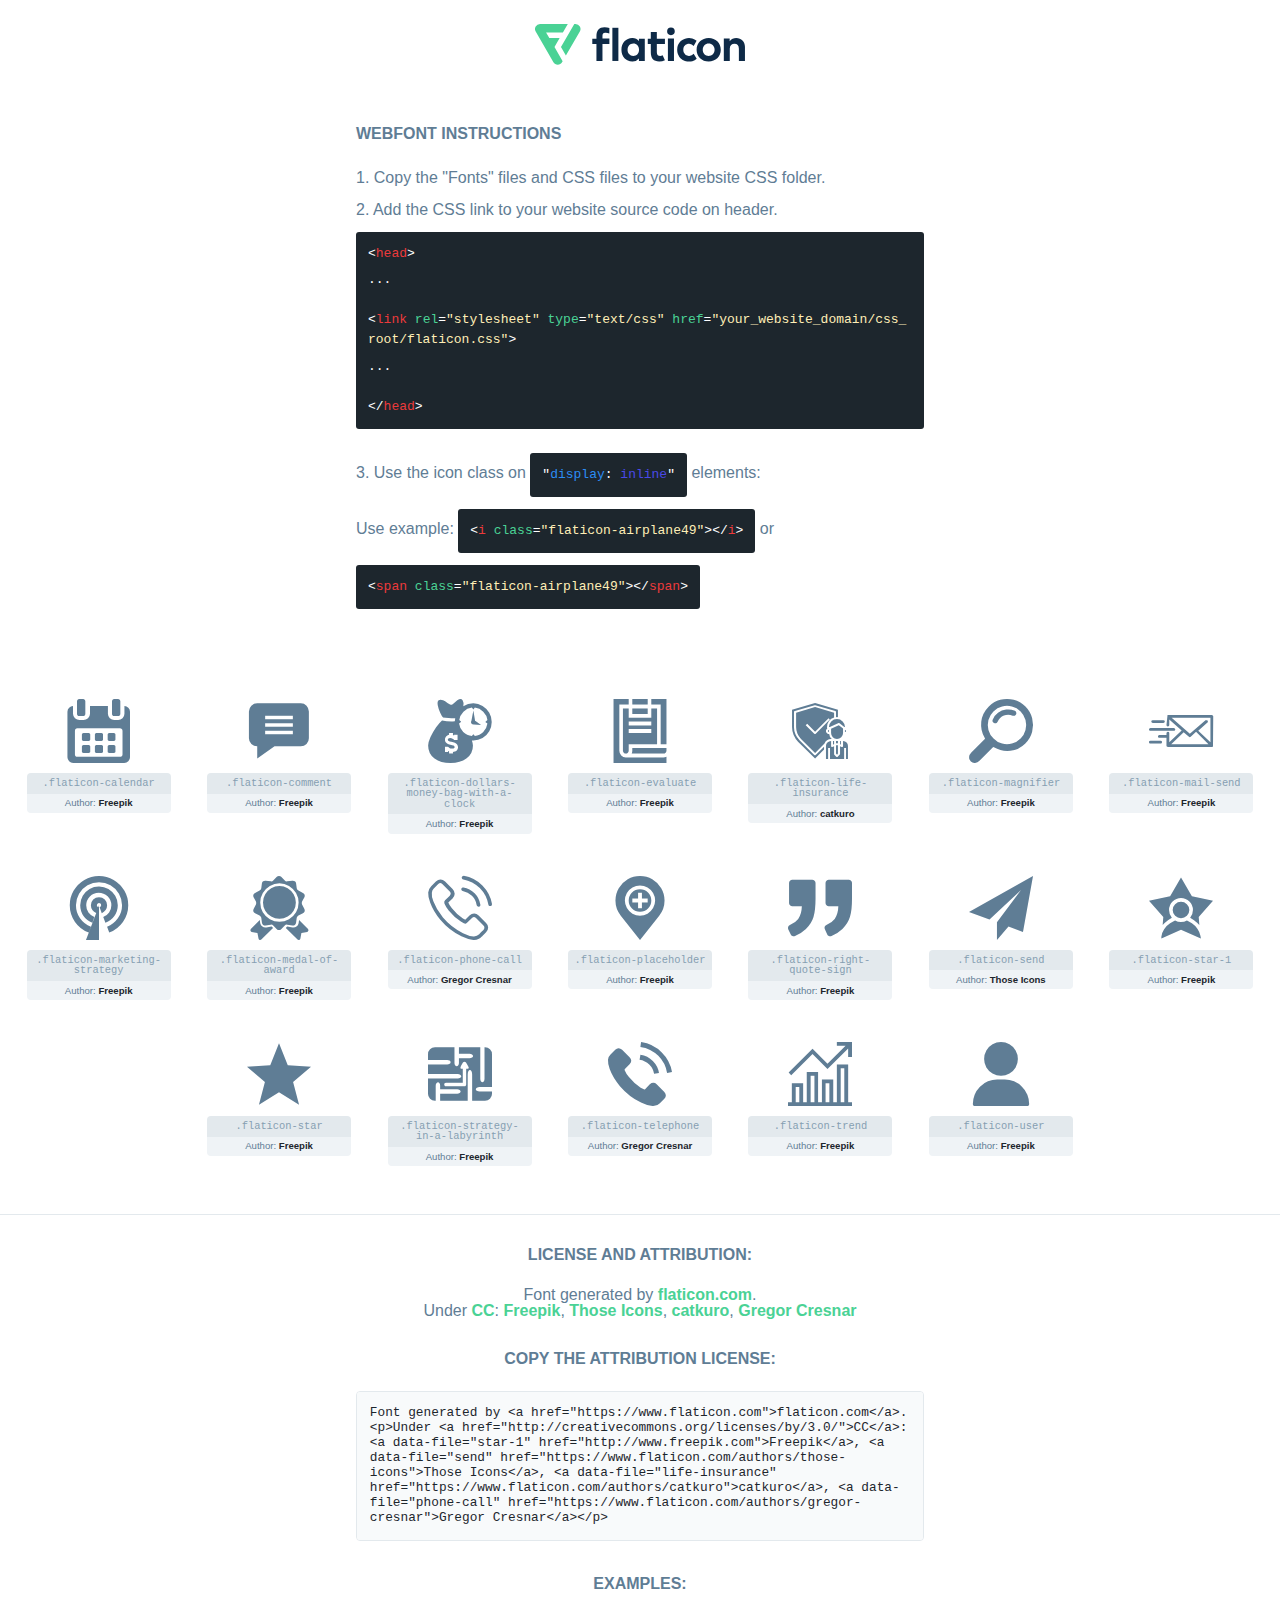
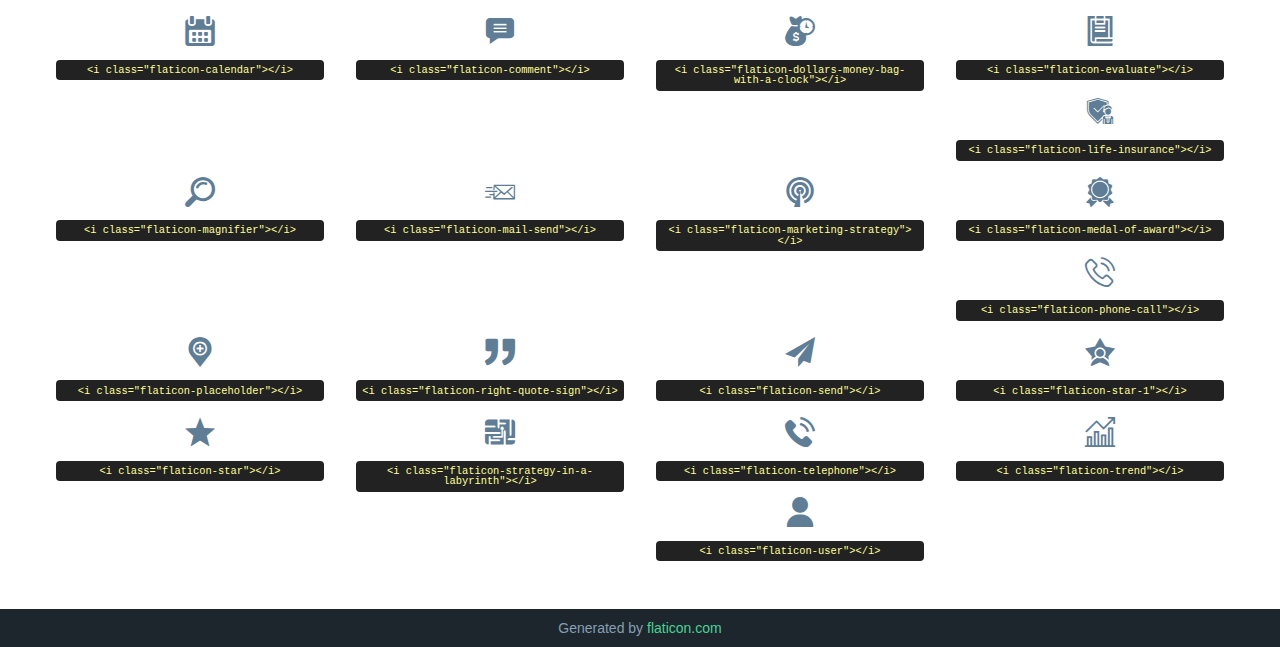
<file: font/flaticon.html>
<!DOCTYPE html>
<html lang="en">
<head>
    <title>Flaticon Webfont</title>
    <link rel="stylesheet" type="text/css" href="flaticon.css"/>
    <meta charset="UTF-8">
    <style>
        html, body, div, span, applet, object, iframe,
        h1, h2, h3, h4, h5, h6, p, blockquote, pre,
        a, abbr, acronym, address, big, cite, code,
        del, dfn, em, img, ins, kbd, q, s, samp,
        small, strike, strong, sub, sup, tt, var,
        b, u, i, center,
        dl, dt, dd, ol, ul, li,
        fieldset, form, label, legend,
        table, caption, tbody, tfoot, thead, tr, th, td,
        article, aside, canvas, details, embed,
        figure, figcaption, footer, header, hgroup,
        menu, nav, output, ruby, section, summary,
        time, mark, audio, video {
            margin: 0;
            padding: 0;
            border: 0;
            font-size: 100%;
            font: inherit;
            vertical-align: baseline;
        }

        /* HTML5 display-role reset for older browsers */
        article, aside, details, figcaption, figure,
        footer, header, hgroup, menu, nav, section {
            display: block;
        }

        body {
            line-height: 1;
        }

        ol, ul {
            list-style: none;
        }

        blockquote, q {
            quotes: none;
        }

        blockquote:before, blockquote:after,
        q:before, q:after {
            content: '';
            content: none;
        }

        table {
            border-collapse: collapse;
            border-spacing: 0;
        }

        body {
            font-family: Helvetica, Arial, sans-serif;
            font-size: 16px;
            color: #5f7d95;
        }

        a {
            color: #4AD295;
            font-weight: bold;
            text-decoration: none;
        }

        * {
            -moz-box-sizing: border-box;
            -webkit-box-sizing: border-box;
            box-sizing: border-box;
            margin: 0;
            padding: 0;
        }

        [class^="flaticon-"]:before, [class*=" flaticon-"]:before, [class^="flaticon-"]:after, [class*=" flaticon-"]:after {
            font-family: Flaticon;
            font-size: 30px;
            font-style: normal;
            margin-left: 20px;
            color: #333;
        }

        .wrapper {
            max-width: 600px;
            margin: auto;
            padding: 0 1em;
        }

        .title {
            margin-bottom: 24px;
            text-transform: uppercase;
            font-weight: bold;
        }

        header {
            text-align: center;
            padding: 24px;
        }

        header .logo {
            width: 210px;
            height: auto;
            border: none;
            display: inline-block;
        }

        header strong {
            font-size: 28px;
            font-weight: 500;
            vertical-align: middle;
        }

        .demo {
            margin: 2em auto;
            line-height: 1.25em;
        }

        .demo ul li {
            margin-bottom: 12px;
        }

        .demo ul li code {
            background-color: #1D262D;
            border-radius: 3px;
            padding: 12px;
            display: inline-block;
            color: #fff;
            font-family: Consolas, Monaco, Lucida Console, Liberation Mono, DejaVu Sans Mono, Bitstream Vera Sans Mono, Courier New, monospace;
            font-weight: lighter;
            margin-top: 12px;
            font-size: 13px;
            word-break: break-all;
        }

        .demo ul li code .red {
            color: #EC3A3B;
        }

        .demo ul li code .green {
            color: #4AD295;
        }

        .demo ul li code .yellow {
            color: #FFEEB6;
        }

        .demo ul li code .blue {
            color: #2C8CF4;
        }

        .demo ul li code .purple {
            color: #4949E7;
        }

        .demo ul li code .dots {
            margin-top: 0.5em;
            display: block;
        }

        #glyphs {
            border-bottom: 1px solid #E3E9ED;
            padding: 2em 0;
            text-align: center;
        }

        .glyph {
            display: inline-block;
            width: 9em;
            margin: 1em;
            text-align: center;
            vertical-align: top;
            background: #FFF;
        }

        .glyph .flaticon {
            padding: 10px;
            display: block;
            font-family: "Flaticon";
            font-size: 64px;
            line-height: 1;
        }

        .glyph .flaticon:before {
            font-size: 64px;
            color: #5f7d95;
            margin-left: 0;
        }

        .class-name {
            font-size: 0.65em;
            background-color: #E3E9ED;
            color: #869FB2;
            border-radius: 4px 4px 0 0;
            padding: 0.5em;
            font-family: Consolas, Monaco, Lucida Console, Liberation Mono, DejaVu Sans Mono, Bitstream Vera Sans Mono, Courier New, monospace;
        }

        .author-name {
            font-size: 0.6em;
            background-color: #EFF3F6;
            border-top: 0;
            border-radius: 0 0 4px 4px;
            padding: 0.5em;
        }

        .author-name a {
            color: #1D262D;
        }

        .class-name:last-child {
            font-size: 10px;
            color: #888;
        }

        .class-name:last-child a {
            font-size: 10px;
            color: #555;
        }

        .glyph > input {
            display: block;
            width: 100px;
            margin: 5px auto;
            text-align: center;
            font-size: 12px;
            cursor: text;
        }

        .glyph > input.icon-input {
            font-family: "Flaticon";
            font-size: 16px;
            margin-bottom: 10px;
        }

        .attribution .title {
            margin-top: 2em;
        }

        .attribution textarea {
            background-color: #F8FAFB;
            color: #1D262D;
            padding: 1em;
            border: none;
            box-shadow: none;
            border: 1px solid #E3E9ED;
            border-radius: 4px;
            resize: none;
            width: 100%;
            height: 150px;
            font-size: 0.8em;
            font-family: Consolas, Monaco, Lucida Console, Liberation Mono, DejaVu Sans Mono, Bitstream Vera Sans Mono, Courier New, monospace;
            -webkit-appearance: none;
        }

        .attribution textarea:hover {
            border-color: #CFD9E0;
        }

        .attribution textarea:focus {
            border-color: #4AD295;
        }

        .iconsuse {
            margin: 2em auto;
            text-align: center;
            max-width: 1200px;
        }

        .iconsuse:after {
            content: '';
            display: table;
            clear: both;
        }

        .iconsuse .image {
            float: left;
            width: 25%;
            padding: 0 1em;
        }

        .iconsuse .image p {
            margin-bottom: 1em;
        }

        .iconsuse .image span {
            display: block;
            font-size: 0.65em;
            background-color: #222;
            color: #fff;
            border-radius: 4px;
            padding: 0.5em;
            color: #FFFF99;
            margin-top: 1em;
            font-family: Consolas, Monaco, Lucida Console, Liberation Mono, DejaVu Sans Mono, Bitstream Vera Sans Mono, Courier New, monospace;
        }

        .flaticon:before {
            color: #5f7d95;
        }

        #footer {
            text-align: center;
            background-color: #1D262D;
            color: #869FB2;
            padding: 12px;
            font-size: 14px;
        }

        #footer a {
            font-weight: normal;
        }

        @media (max-width: 960px) {
            .iconsuse .image {
                width: 50%;
            }
        }

        .preview {
            width: 100px;
            display: inline-block;
            margin: 10px;
        }

        .preview .inner {
            display: inline-block;
            width: 100%;
            text-align: center;
            background: #f5f5f5;
            -webkit-border-radius: 3px 3px 0 0;
            -moz-border-radius: 3px 3px 0 0;
            border-radius: 3px 3px 0 0;
        }

        .preview .inner  {
            line-height: 85px;
            font-size: 40px;
            color: #333;
        }

        .label {
            display: inline-block;
            width: 100%;
            box-sizing: border-box;
            padding: 5px;
            font-size: 10px;
            font-family: Monaco, monospace;
            color: #666;
            white-space: nowrap;
            overflow: hidden;
            text-overflow: ellipsis;
            background: #ddd;
            -webkit-border-radius: 0 0 3px 3px;
            -moz-border-radius: 0 0 3px 3px;
            border-radius: 0 0 3px 3px;
            color: #666;
        }
    </style>
</head>
<body>
    <header>
        <a href="https://www.flaticon.com/" target="_blank" class="logo">
            <svg xmlns="http://www.w3.org/2000/svg" viewBox="0 0 394.3 76.5">
                <path d="M156.6,69.4H145.3V7.1h11.3Z" style="fill:#0e2a47"/>
                <path d="M206.2,69.4h-11V64.8a15.4,15.4,0,0,1-12.6,5.7c-11.6,0-20.3-9.5-20.3-22.1s8.8-22.1,20.3-22.1a15.4,15.4,0,0,1,12.6,5.8V27.5h11Zm-32.4-21c0,6.4,4.2,11.6,10.8,11.6s10.8-4.9,10.8-11.6-4.4-11.6-10.8-11.6S173.9,42,173.9,48.4Z"
                      style="fill:#0e2a47"/>
                <path d="M262.5,13.7a7.2,7.2,0,0,1-14.4,0,7.2,7.2,0,1,1,14.4,0ZM261,69.4H249.6v-42H261Z"
                      style="fill:#0e2a47"/>
                <path id="_Trazado_" data-name="&lt;Trazado&gt;"
                      d="M139.6,17.8a16.6,16.6,0,0,0-8-1.4c-3.2.4-4.9,2-4.9,5.9v5.1h13V37.5h-13v32H115.4v-32h-7.8v-10h7.8V22.2c0-9.9,5.2-16.3,15-16.3a23.4,23.4,0,0,1,9.3,1.8Z"
                      style="fill:#0e2a47"/>
                <path d="M235.1,60c-3.5,0-6.3-1.9-6.3-7.1V37.5H244v-10H228.8V15H217.5V27.5h-5.7v10h5.7V53.7c0,10.9,5.3,16.8,15.7,16.8A22.9,22.9,0,0,0,244,68l-4.3-9.1A12.3,12.3,0,0,1,235.1,60Z"
                      style="fill:#0e2a47"/>
                <path d="M348.9,48.4c0,12.6-9.7,22.1-22.7,22.1s-22.7-9.4-22.7-22.1,9.6-22.1,22.7-22.1S348.9,35.8,348.9,48.4Zm-33.9,0c0,6.8,4.8,11.6,11.1,11.6s11.2-4.8,11.2-11.6-4.8-11.6-11.2-11.6S315.1,41.6,315.1,48.4Z"
                      style="fill:#0e2a47"/>
                <path d="M394.3,42.7V69.4H382.9V46.3c0-6.1-3-9.4-8.2-9.4s-8.9,3.2-8.9,9.5v23H354.6v-42h11v4.9c3-4.5,7.6-6.1,12.3-6.1C387.5,26.3,394.3,33,394.3,42.7Z"
                      style="fill:#0e2a47"/>
                <path d="M298,55.7h0a12.4,12.4,0,0,1-8.2,4.2h-.9l-1.8-.2a10,10,0,0,1-7.4-5.6,13.2,13.2,0,0,1-1.2-5.8,13,13,0,0,1,1.3-5.9,10.1,10.1,0,0,1,7.5-5.5h2.4a11.7,11.7,0,0,1,8.3,4.2l5.5-9.6a19.9,19.9,0,0,0-8.1-4.3,23.4,23.4,0,0,0-6.1-.8,25.2,25.2,0,0,0-7.5,1.1,20.9,20.9,0,0,0-8,4.6,21.9,21.9,0,0,0-6.8,16.4,21.9,21.9,0,0,0,6.7,16.3,20.9,20.9,0,0,0,8,4.6,25.2,25.2,0,0,0,7.7,1.2,23.6,23.6,0,0,0,6.2-.8,20,20,0,0,0,8.1-4.4Z"
                      style="fill:#0e2a47"/>
                <path d="M46.3,26.5H26.9L20.8,16H52.4L61.6,0H9.4A9.3,9.3,0,0,0,1.3,4.7a9.3,9.3,0,0,0,0,9.4L34.6,71.8a9.4,9.4,0,0,0,16.2,0l1.1-1.9L36.6,43.3Z"
                      style="fill:#4ad295"/>
                <path d="M84.2,4.7A9.3,9.3,0,0,0,76.1,0H73.8l-25,43.3,9.2,16L84.2,14A9.3,9.3,0,0,0,84.2,4.7Z"
                      style="fill:#4ad295"/>
            </svg>
        </a>
    </header>
    <section class="demo wrapper">

        <p class="title">Webfont Instructions</p>

        <ul>
            <li>
                <span class="num">1. </span>Copy the "Fonts" files and CSS files to your website CSS folder.
            </li>
            <li>
                <span class="num">2. </span>Add the CSS link to your website source code on header.
                <code class="big">
                    &lt;<span class="red">head</span>&gt;
                    <br/><span class="dots">...</span>
                    <br/>&lt;<span class="red">link</span> <span class="green">rel</span>=<span
                        class="yellow">"stylesheet"</span> <span class="green">type</span>=<span
                        class="yellow">"text/css"</span> <span class="green">href</span>=<span class="yellow">"your_website_domain/css_root/flaticon.css"</span>&gt;
                    <br/><span class="dots">...</span>
                    <br/>&lt;/<span class="red">head</span>&gt;
                </code>
            </li>

            <li>
                <p>
                    <span class="num">3. </span>Use the icon class on <code>"<span class="blue">display</span>:<span
                        class="purple"> inline</span>"</code> elements:
                    <br/>
                    Use example: <code>&lt;<span class="red">i</span> <span class="green">class</span>=<span class="yellow">&quot;flaticon-airplane49&quot;</span>&gt;&lt;/<span
                        class="red">i</span>&gt;</code> or <code>&lt;<span class="red">span</span> <span
                        class="green">class</span>=<span class="yellow">&quot;flaticon-airplane49&quot;</span>&gt;&lt;/<span
                        class="red">span</span>&gt;</code>
            </li>
        </ul>

    </section>
    <section id="glyphs">
            <div class="glyph">
                <i class="flaticon flaticon-calendar"></i>
                <div class="class-name">.flaticon-calendar</div>
                <div class="author-name">Author: <a data-file="calendar" href="http://www.freepik.com">Freepik</a> </div>
            </div>

            <div class="glyph">
                <i class="flaticon flaticon-comment"></i>
                <div class="class-name">.flaticon-comment</div>
                <div class="author-name">Author: <a data-file="comment" href="http://www.freepik.com">Freepik</a> </div>
            </div>

            <div class="glyph">
                <i class="flaticon flaticon-dollars-money-bag-with-a-clock"></i>
                <div class="class-name">.flaticon-dollars-money-bag-with-a-clock</div>
                <div class="author-name">Author: <a data-file="dollars-money-bag-with-a-clock" href="http://www.freepik.com">Freepik</a> </div>
            </div>

            <div class="glyph">
                <i class="flaticon flaticon-evaluate"></i>
                <div class="class-name">.flaticon-evaluate</div>
                <div class="author-name">Author: <a data-file="evaluate" href="http://www.freepik.com">Freepik</a> </div>
            </div>

            <div class="glyph">
                <i class="flaticon flaticon-life-insurance"></i>
                <div class="class-name">.flaticon-life-insurance</div>
                <div class="author-name">Author: <a data-file="life-insurance" href="https://www.flaticon.com/authors/catkuro">catkuro</a> </div>
            </div>

            <div class="glyph">
                <i class="flaticon flaticon-magnifier"></i>
                <div class="class-name">.flaticon-magnifier</div>
                <div class="author-name">Author: <a data-file="magnifier" href="http://www.freepik.com">Freepik</a> </div>
            </div>

            <div class="glyph">
                <i class="flaticon flaticon-mail-send"></i>
                <div class="class-name">.flaticon-mail-send</div>
                <div class="author-name">Author: <a data-file="mail-send" href="http://www.freepik.com">Freepik</a> </div>
            </div>

            <div class="glyph">
                <i class="flaticon flaticon-marketing-strategy"></i>
                <div class="class-name">.flaticon-marketing-strategy</div>
                <div class="author-name">Author: <a data-file="marketing-strategy" href="http://www.freepik.com">Freepik</a> </div>
            </div>

            <div class="glyph">
                <i class="flaticon flaticon-medal-of-award"></i>
                <div class="class-name">.flaticon-medal-of-award</div>
                <div class="author-name">Author: <a data-file="medal-of-award" href="http://www.freepik.com">Freepik</a> </div>
            </div>

            <div class="glyph">
                <i class="flaticon flaticon-phone-call"></i>
                <div class="class-name">.flaticon-phone-call</div>
                <div class="author-name">Author: <a data-file="phone-call" href="https://www.flaticon.com/authors/gregor-cresnar">Gregor Cresnar</a> </div>
            </div>

            <div class="glyph">
                <i class="flaticon flaticon-placeholder"></i>
                <div class="class-name">.flaticon-placeholder</div>
                <div class="author-name">Author: <a data-file="placeholder" href="http://www.freepik.com">Freepik</a> </div>
            </div>

            <div class="glyph">
                <i class="flaticon flaticon-right-quote-sign"></i>
                <div class="class-name">.flaticon-right-quote-sign</div>
                <div class="author-name">Author: <a data-file="right-quote-sign" href="http://www.freepik.com">Freepik</a> </div>
            </div>

            <div class="glyph">
                <i class="flaticon flaticon-send"></i>
                <div class="class-name">.flaticon-send</div>
                <div class="author-name">Author: <a data-file="send" href="https://www.flaticon.com/authors/those-icons">Those Icons</a> </div>
            </div>

            <div class="glyph">
                <i class="flaticon flaticon-star-1"></i>
                <div class="class-name">.flaticon-star-1</div>
                <div class="author-name">Author: <a data-file="star-1" href="http://www.freepik.com">Freepik</a> </div>
            </div>

            <div class="glyph">
                <i class="flaticon flaticon-star"></i>
                <div class="class-name">.flaticon-star</div>
                <div class="author-name">Author: <a data-file="star" href="http://www.freepik.com">Freepik</a> </div>
            </div>

            <div class="glyph">
                <i class="flaticon flaticon-strategy-in-a-labyrinth"></i>
                <div class="class-name">.flaticon-strategy-in-a-labyrinth</div>
                <div class="author-name">Author: <a data-file="strategy-in-a-labyrinth" href="http://www.freepik.com">Freepik</a> </div>
            </div>

            <div class="glyph">
                <i class="flaticon flaticon-telephone"></i>
                <div class="class-name">.flaticon-telephone</div>
                <div class="author-name">Author: <a data-file="telephone" href="https://www.flaticon.com/authors/gregor-cresnar">Gregor Cresnar</a> </div>
            </div>

            <div class="glyph">
                <i class="flaticon flaticon-trend"></i>
                <div class="class-name">.flaticon-trend</div>
                <div class="author-name">Author: <a data-file="trend" href="http://www.freepik.com">Freepik</a> </div>
            </div>

            <div class="glyph">
                <i class="flaticon flaticon-user"></i>
                <div class="class-name">.flaticon-user</div>
                <div class="author-name">Author: <a data-file="user" href="http://www.freepik.com">Freepik</a> </div>
            </div>

    </section>

    <section class="attribution wrapper"   style="text-align:center;">

        <div class="title">License and attribution:</div><div class="attrDiv">Font generated by <a href="https://www.flaticon.com">flaticon.com</a>. <div><p>Under <a href="http://creativecommons.org/licenses/by/3.0/">CC</a>: <a data-file="star-1" href="http://www.freepik.com">Freepik</a>, <a data-file="send" href="https://www.flaticon.com/authors/those-icons">Those Icons</a>, <a data-file="life-insurance" href="https://www.flaticon.com/authors/catkuro">catkuro</a>, <a data-file="phone-call" href="https://www.flaticon.com/authors/gregor-cresnar">Gregor Cresnar</a></p>  </div>
        </div>
        <div class="title">Copy the Attribution License:</div>

        <textarea onclick="this.focus();this.select();">Font generated by &lt;a href=&quot;https://www.flaticon.com&quot;&gt;flaticon.com&lt;/a&gt;. <p>Under <a href="http://creativecommons.org/licenses/by/3.0/">CC</a>: <a data-file="star-1" href="http://www.freepik.com">Freepik</a>, <a data-file="send" href="https://www.flaticon.com/authors/those-icons">Those Icons</a>, <a data-file="life-insurance" href="https://www.flaticon.com/authors/catkuro">catkuro</a>, <a data-file="phone-call" href="https://www.flaticon.com/authors/gregor-cresnar">Gregor Cresnar</a></p> 
        </textarea>

    </section>

    <section class="iconsuse">

        <div class="title">Examples:</div>
            <div class="image">
                <p>
                    <i class="flaticon flaticon-calendar"></i>
                    <span>&lt;i class=&quot;flaticon-calendar&quot;&gt;&lt;/i&gt;</span>
                </p>
            </div>
            <div class="image">
                <p>
                    <i class="flaticon flaticon-comment"></i>
                    <span>&lt;i class=&quot;flaticon-comment&quot;&gt;&lt;/i&gt;</span>
                </p>
            </div>
            <div class="image">
                <p>
                    <i class="flaticon flaticon-dollars-money-bag-with-a-clock"></i>
                    <span>&lt;i class=&quot;flaticon-dollars-money-bag-with-a-clock&quot;&gt;&lt;/i&gt;</span>
                </p>
            </div>
            <div class="image">
                <p>
                    <i class="flaticon flaticon-evaluate"></i>
                    <span>&lt;i class=&quot;flaticon-evaluate&quot;&gt;&lt;/i&gt;</span>
                </p>
            </div>
            <div class="image">
                <p>
                    <i class="flaticon flaticon-life-insurance"></i>
                    <span>&lt;i class=&quot;flaticon-life-insurance&quot;&gt;&lt;/i&gt;</span>
                </p>
            </div>
            <div class="image">
                <p>
                    <i class="flaticon flaticon-magnifier"></i>
                    <span>&lt;i class=&quot;flaticon-magnifier&quot;&gt;&lt;/i&gt;</span>
                </p>
            </div>
            <div class="image">
                <p>
                    <i class="flaticon flaticon-mail-send"></i>
                    <span>&lt;i class=&quot;flaticon-mail-send&quot;&gt;&lt;/i&gt;</span>
                </p>
            </div>
            <div class="image">
                <p>
                    <i class="flaticon flaticon-marketing-strategy"></i>
                    <span>&lt;i class=&quot;flaticon-marketing-strategy&quot;&gt;&lt;/i&gt;</span>
                </p>
            </div>
            <div class="image">
                <p>
                    <i class="flaticon flaticon-medal-of-award"></i>
                    <span>&lt;i class=&quot;flaticon-medal-of-award&quot;&gt;&lt;/i&gt;</span>
                </p>
            </div>
            <div class="image">
                <p>
                    <i class="flaticon flaticon-phone-call"></i>
                    <span>&lt;i class=&quot;flaticon-phone-call&quot;&gt;&lt;/i&gt;</span>
                </p>
            </div>
            <div class="image">
                <p>
                    <i class="flaticon flaticon-placeholder"></i>
                    <span>&lt;i class=&quot;flaticon-placeholder&quot;&gt;&lt;/i&gt;</span>
                </p>
            </div>
            <div class="image">
                <p>
                    <i class="flaticon flaticon-right-quote-sign"></i>
                    <span>&lt;i class=&quot;flaticon-right-quote-sign&quot;&gt;&lt;/i&gt;</span>
                </p>
            </div>
            <div class="image">
                <p>
                    <i class="flaticon flaticon-send"></i>
                    <span>&lt;i class=&quot;flaticon-send&quot;&gt;&lt;/i&gt;</span>
                </p>
            </div>
            <div class="image">
                <p>
                    <i class="flaticon flaticon-star-1"></i>
                    <span>&lt;i class=&quot;flaticon-star-1&quot;&gt;&lt;/i&gt;</span>
                </p>
            </div>
            <div class="image">
                <p>
                    <i class="flaticon flaticon-star"></i>
                    <span>&lt;i class=&quot;flaticon-star&quot;&gt;&lt;/i&gt;</span>
                </p>
            </div>
            <div class="image">
                <p>
                    <i class="flaticon flaticon-strategy-in-a-labyrinth"></i>
                    <span>&lt;i class=&quot;flaticon-strategy-in-a-labyrinth&quot;&gt;&lt;/i&gt;</span>
                </p>
            </div>
            <div class="image">
                <p>
                    <i class="flaticon flaticon-telephone"></i>
                    <span>&lt;i class=&quot;flaticon-telephone&quot;&gt;&lt;/i&gt;</span>
                </p>
            </div>
            <div class="image">
                <p>
                    <i class="flaticon flaticon-trend"></i>
                    <span>&lt;i class=&quot;flaticon-trend&quot;&gt;&lt;/i&gt;</span>
                </p>
            </div>
            <div class="image">
                <p>
                    <i class="flaticon flaticon-user"></i>
                    <span>&lt;i class=&quot;flaticon-user&quot;&gt;&lt;/i&gt;</span>
                </p>
            </div>
        </div>

    </section>

    <div id="footer">
        <div>Generated by <a href="https://www.flaticon.com">flaticon.com</a>
        </div>
    </div>

</body>
</html>
</file>
<file: font/flaticon.css>
@font-face {
    font-family: "flaticon";
    src: url("./flaticon.ttf?ac35445118e8476ece6e02364213b869") format("truetype"),
url("./flaticon.woff?ac35445118e8476ece6e02364213b869") format("woff"),
url("./flaticon.woff2?ac35445118e8476ece6e02364213b869") format("woff2"),
url("./flaticon.eot?ac35445118e8476ece6e02364213b869#iefix") format("embedded-opentype"),
url("./flaticon.svg?ac35445118e8476ece6e02364213b869#flaticon") format("svg");
}

i[class^="flaticon-"]:before, i[class*=" flaticon-"]:before {
    font-family: flaticon !important;
    font-style: normal;
    font-weight: normal !important;
    font-variant: normal;
    text-transform: none;
    line-height: 1;
    -webkit-font-smoothing: antialiased;
    -moz-osx-font-smoothing: grayscale;
}

.flaticon-calendar:before {
    content: "\f101";
}
.flaticon-comment:before {
    content: "\f102";
}
.flaticon-dollars-money-bag-with-a-clock:before {
    content: "\f103";
}
.flaticon-evaluate:before {
    content: "\f104";
}
.flaticon-life-insurance:before {
    content: "\f105";
}
.flaticon-magnifier:before {
    content: "\f106";
}
.flaticon-mail-send:before {
    content: "\f107";
}
.flaticon-marketing-strategy:before {
    content: "\f108";
}
.flaticon-medal-of-award:before {
    content: "\f109";
}
.flaticon-phone-call:before {
    content: "\f10a";
}
.flaticon-placeholder:before {
    content: "\f10b";
}
.flaticon-right-quote-sign:before {
    content: "\f10c";
}
.flaticon-send:before {
    content: "\f10d";
}
.flaticon-star-1:before {
    content: "\f10e";
}
.flaticon-star:before {
    content: "\f10f";
}
.flaticon-strategy-in-a-labyrinth:before {
    content: "\f110";
}
.flaticon-telephone:before {
    content: "\f111";
}
.flaticon-trend:before {
    content: "\f112";
}
.flaticon-user:before {
    content: "\f113";
}
</file>
<file: style.css>
/* Defolt */

body {
    font-family: 'Work Sans', sans-serif;
}

.manu {
    font-family: 'Open Sans', sans-serif;
}

.btn:focus {
    box-shadow: none;
    border: none;
}

.form-control:focus {
    box-shadow: none;
    border: none;
}

textarea:focus {
    outline: none;
}

.btn:hover {
    color: inherit !important;
}

.form-control:hover {
    color: inherit;
}

a {
    text-decoration: none;
    transition: all 0.8s ease 0s;
    display: inline-block;
    color: black;
}

a:hover {
    color: inherit;
}

img {
    max-width: 100%;
}      

.padding {
    padding: 80px 0px;
}

/* header */
.headelaedt {
    position: relative;
}
.excitedws{
    position: sticky;
    top: 0;
    left: 0;
    width: 100%;
    z-index: 999999;
    background: white;
    box-shadow: 0px 5px 20px 0px #00000029;
}

header.hadertop {
    overflow: hidden;
    position: relative;
    background: #fcf9f7;
    padding-top: 16px;
}

.hadertop::before {
    content: "";
    position: absolute;
    height: 669px;
    width: 69%;
    top: -30px;
    left: -99px;
    background: #022e6b;
    transform: rotate(23deg) translateX(-189px) translateY(-250px);
}

.headelaedt ul {}

.headelaedt ul li {}
.para{
    
font-size: 17px !important;
    
position: relative;
    
top: 3px;
}
.headelaedt ul li a {
    color: white;
    padding: 0px 13px;
    font-size: 16px;
}

.headelaedt ul li a i {
    font-size: 15px;
    margin-right: 3px;
}

.headelaedt ul li a:hover {
    color: #ff6a40;
}

.headerright {}

.headerright ul {}

.headerright ul li {}

.headerright ul li a i:hover {
    color: #022e6b;
}

.headerright ul li a i {
    color: #ff6a40;
    padding: 0px 12px;
    transition: .8s;
}

.active {
    color: #ff6a40 !important;
}

.manu {}

.manu ul {}

.manu ul li {
    position: relative;
}

.manu ul li ul {
    top: 274%;
    left: 0;
    z-index: 99;
    list-style: none;
    padding: 0;
    background: #022e6b;
    border-top: 3px solid #ff6a40;
    visibility: hidden;
    opacity: 0;
    transition: .8s;
}

.manu ul li:hover>ul {
    visibility: visible;
    opacity: 1;
    top: 151%;

}

.manu ul li ul li:hover>ul {
    visibility: visible;
    opacity: 1;
    top: -3px;

}

.manu ul li ul li {
    border-bottom: 1px solid #ffffff85;
}

.manu ul li ul li ul {

    top: 274%;

    left: 100%;
}

.manu ul li ul li a {
    color: white;
    width: 222px;
}

.manu ul li ul li a i {
    margin-left: 120px;
}

.manu ul li a {
    padding: 13px 20px;
    color: #022e6b;
    font-weight: 600;
}

.manu ul li:hover>a {

    color: #ff6a40;

}

.manu ul li ul li:hover>a {

    transform: translateX(8px);

}

.manu ul li a i {
    margin-left: 4px;
}

.logo {}

.logo img {
    width: 120px;
}

.lafrheasds {}

.lafrheasds i {
    transition: .8s;
}

.lafrheasds i:hover {
    color: #ff6a40;
}

.content1 {}

.content1 h1 {
    color: #022e6b;
    font-size: 78px;
}

.content1 p {
    font-size: 21px;
    font-weight: 500;
}

.defoltbtn {
    background: #ff6a40;
    border-radius: 0;
    padding: 12px 30px;
    color: white;
    font-weight: 500;
    position: relative;
    overflow: hidden;
    z-index: 1;
}

.defoltbtn:hover {
    color: white !important;
}

.defoltbtn::before {
    position: absolute;
    content: "";
    height: 100%;
    width: 0%;
    background: #022e6b;
    top: 0;
    left: auto;
    right: 0;
    z-index: -1;
    transition: .8s;


}

.defoltbtn:hover::before {
    left: 0;
    width: 100%;

}

.baner {
    overflow: hidden;
    padding: 240px 0px;
    background: linear-gradient(90deg, white, #ffffff59), url(./img/Copy\ of\ ia_100000052.jpg) top center no-repeat;
    position: relative;
    background-size: cover;
    z-index: 9;
}

.baner::before {
    content: "";
    position: absolute;
    width: 53%;
    height: 36%;
    background: #ff694069;
    bottom: 64%;
    right: 72%;
    transform: rotate(117deg);
    z-index: -9;
}

.baner::after {
    content: "";
    position: absolute;
    width: 69%;
    height: 63%;
    background: #ff694069;
    bottom: -13%;
    right: 71%;
    transform: rotate(64deg);
    z-index: -9;
}

.justh1 {}

.justh1 h2 {
    padding: 25px 33px;
    font-weight: 700;
    color: white;
}

.siximg {
    text-align: center;
}

.siximg img {
    margin: 0px 52px;
    transition: .8s;
}

.company {
    position: relative;
    background: #fcf9f7;
    overflow: hidden;
    z-index: -9;
}

.company::before {
    content: "";
    position: absolute;
    top: -274px;
    width: 52%;
    height: 367%;
    left: -295px;
    background: #022e6b;
    transform: rotate(26deg);
    z-index: -1;
}

.about {
    padding-bottom: 90px;
}

.content23 {}

.content23 h6 {
    color: #ff6b42;
}

.content23 h2 {
    color: #022e6b;
    font-weight: 700;
    padding: 14px 0px;
}

.content23 h2 b {
    color: #ff6a40;
}

.content23 p {
    line-height: 27px;
    font-size: 20px;
}

.totals {}

.fastdiv {
    margin: 20px 0px;
    transition: .8s;
}

.fastdiv:hover .protho i {
    color: white;
    background: #ff6a40;
}

.protho {}

.protho i {
    color: #ff6a40;
    font-size: 37px;
    background: #f1ede9;
    padding: 23px 16px;
    border-radius: 5px;
    display: inline-block;
    line-height: 0px;
    margin-right: 23px;
    transition: .8s;
}

.secrh {}

.secrh h5 {
    color: #022e6b;
    font-weight: 700;
}

.secrh p {
    font-size: inherit;
}

.maindhshhs {
    top: 393px;
    text-align: center;
    width: 165px;
    height: 165px;
    background: #022e6b;
    margin: auto;
    color: #ff6a40;
    border-radius: 50%;
    padding: 44px 0px;
}

.maindhshhs h1 {
    font-weight: 700;
}

.maindhshhs::before {
    content: "";
    position: absolute;
    width: 85%;
    height: 85%;
    top: 11px;
    left: 12px;
    border-radius: 50%;
    border: 2px dotted #ff6a40;
}

.maindhshhs h6 {}

.onlyimg {}

.onlyimg img {
    margin-bottom: 40px;
}

.about::before {
    content: "";
    position: absolute;
    width: 55%;
    height: 54%;
    background: #ff694069;
    bottom: 64%;
    left: 72%;
    transform: rotate(56deg);
    z-index: -9;
}

.about::after {
    content: "";
    position: absolute;
    width: 69%;
    height: 63%;
    background: #ff694069;
    bottom: -13%;
    left: 71%;
    transform: rotate(118deg);
    z-index: -9;
}

.pacheldiv {
    background: #fcf9f7;
}

.commontextleft {}

.commontextleft h6 {
    color: #ff6a40;
}

.commontextleft h1 {
    color: #022e6b;
    font-size: 35px;
}

.commontextleft h1 b {
    color: #ff6a40;
}

.comonright {}

.comonright p {
    font-size: 18px;
    line-height: 32px;
}

.content22 {
    background: #ff6a40;
    position: relative;
    overflow: hidden;
    z-index: 10;
    transition: .8s;
}

.content22 i {
    font-size: 55px;
}

.content22 h4 {
    font-weight: 700;
    transition: .8s;
}

.content22 p {
    font-size: 17px;
}

.content22 a {
    color: white;
    font-weight: 600;
    font-size: 18px;

}


.onlubg {
    background: white;
}

.onlubg h4 {
    color: #022e6b;
}

.onlubg a {
    color: #ff6a40;
}

.onlubg i {
    color: #ff6a40;
}

.onlubg p {
    color: black;
}

.content22::before {
    content: "";
    position: absolute;
    width: 86%;
    height: 126%;
    background: rgb(255 255 255 / 17%);
    bottom: 50%;
    right: 70%;
    transform: rotate(135deg);
    z-index: -9;
}

.content22::after {
    content: "";
    position: absolute;
    width: 103%;
    height: 64%;
    background: rgb(255 255 255 / 17%);
    bottom: -23%;
    right: 40%;
    transform: rotate(51deg);
    z-index: -9;
}

.onlubg::before {
    content: "";
    position: absolute;
    width: 86%;
    height: 126%;
    background: #ff694038;
    bottom: 50%;
    right: 70%;
    transform: rotate(135deg);
    z-index: -9;
}

.onlubg::after {
    content: "";
    position: absolute;
    width: 103%;
    height: 64%;
    background: #ff694038;
    bottom: -23%;
    right: 40%;
    transform: rotate(51deg);
    z-index: -9;
}

.content22:hover {
    transform: translateY(-15px);
}

.content22 h4:hover {
    transform: scale(1.1);
}

.sotodiv {
    background: url(./img/Copy\ of\ ia_100000055.jpg) no-repeat top center;
    background-size: cover;
    background-blend-mode: overlay;
    background-color: #001532e6;
}

.lefyco {}

.lefyco h6 {
    color: #ff6a40;
}

.lefyco h2 {
    font-size: 36px;
    font-weight: 800;
}

.eodjfi {}

.eodjfi p {
    font-size: 18px;
    line-height: 33px;
}

.posirujfb {
    background: #fcf9f7;
}

.omuoneimg {
    position: relative;
}
.omuoneimg i:hover{
    background: white;
    color:#ff6a40 ;
}
.omuoneimg i:hover::after{
    background: white !important;
    
}

.omuoneimg img {
    width: 100%;
}

.contentright {
    background: white;
    transition: .8s;
    margin-bottom: 19px;
}

.fastdived {
    margin-right: 26px;
    margin-top: 17px;
}

.fastdived i {
    font-size: 38px;
    color: #ff6a40;
    background: #f1ede9;
    padding: 15px 20px 0px;
    border-radius: 5px;
    display: inline-block;
}

.secendid {}

.secendid h5 {
    color: #022e6b;
    font-weight: 700;
    font-size: 22px;
    transition: .8s;
}

.secendid p {
    font-size: 20px;
}

.forposition {
    bottom: 58px;
}

.contentright:hover {
    background: #ff6a40;
    color: white;
}

.contentright:hover .secendid h5 {
    color: white;
}

.omuoneimg i {
    right: 42%;
    position: absolute;
    bottom: 42%;
    color: white;
    background: #ff6a40;
    height: 100px;
    width: 100px;
    display: inline-block;
    border-radius: 50%;
    font-size: 42px;
    line-height: 100px;
    text-align: center;
    z-index: 1;
    cursor: pointer;
    transition: .8s;
}

.omuoneimg i::after {

    position: absolute;

    content: "";

    width: 100%;

    height: 100%;

    background: #ff6a40;

    border-radius: 50%;

    top: 0;

    left: 0px;

    z-index: -3;

    animation: tohid 1.6s infinite cubic-bezier(0.19, 0.15, 0.63, 0.61);
}

@keyframes tohid {
    0% {
        transform: scale(1);
        opacity: 1;
    }

    20% {
        transform: scale(1.2);
        opacity: 0.8;
    }

    40% {
        transform: scale(1.4);
        opacity: 0.6;
    }

    60% {
        transform: scale(1.6);
        opacity: 0.4;
    }

    80% {
        transform: scale(1.8);
        opacity: 0.2;
    }

    100% {
        transform: scale(2);
        opacity: 0;
    }
}

.conth9j9 {}

.conth9j9 img {}

.su2bgss {
    bottom: 60px;
    background: white;
    padding: 14px 0px;
}

.su2bgss h4 {
    font-weight: 700;
    color: #ff6a40;
}

.su2bgss h6 {}

.projextc::before {
    content: "";
    position: absolute;
    width: 75%;
    height: 49%;
    background: #ff694069;
    bottom: 64%;
    right: 60%;
    transform: rotate(124deg);
    z-index: -9;
}

.projextc::after {
    content: "";
    position: absolute;
    width: 69%;
    height: 63%;
    background: #ff694069;
    bottom: -13%;
    right: 71%;
    transform: rotate(60deg);
    z-index: -9;
}

.fawhshiuv::before {
    content: "";
    position: absolute;
    width: 103%;
    height: 135%;
    background: #ff694091;
    bottom: 56%;
    left: 64%;
    transform: rotate(51deg);
    visibility: hidden;
    opacity: 0;
    transition: .8s;
}

.fawhshiuv::after {
    content: "";
    position: absolute;
    width: 69%;
    height: 63%;
    background: #ff694091;
    bottom: -13%;
    left: 71%;
    transform: rotate(122deg);
    visibility: hidden;
    opacity: 0;
    transition: .8s;
}

.conth9j9:hover .fawhshiuv::before {
    visibility: visible;
    opacity: 1;

}

.conth9j9:hover .fawhshiuv::after {
    visibility: visible;
    opacity: 1;


}
.bhulga{
    background:url(./img/Copy\ of\ ia_100000057.png) no-repeat top center;
    background-size: cover;
}
.contednt444w{
    background:#022e6b;
    padding: 44px 0px;
    z-index: 9;
    margin-bottom: 20px;
}
.contednt444w h1{
    color: #ff6a40;
    font-size: 60px;
    font-weight: 600;
}
.contednt444w h6{
    color: white;
    font-size: 21px;
}
.contednt444w::before {
    content: "";
    position: absolute;
    width: 75%;
    height: 49%;
    background: #ff69403d;
    bottom: 64%;
    right: 51%;
    transform: rotate(136deg);
}

.contednt444w::after {
    content: "";
    position: absolute;
    width: 69%;
    height: 63%;
    background: #ff69403d;
    bottom: -17%;
    right: 62%;
    transform: rotate(46deg);
    z-index: -1;
}
.onlyborder{
    position: relative;
}
.onlyborder::after{
    width: 91%;
    height: 91%;
    border: 2px dotted #ff6a40;
    position: absolute;
    content: "";
    top: 9px;
    left: 4%;
    z-index: 99;
}


.Members {
    background: #fcf9f7;
}

.content7as {
    padding-bottom: 25px;
    transition: .8s;
}

.content7as a {
    background: #ff6a40;
    color: white;
    height: 40px;
    border-radius: 50%;
    line-height: 42px;
    width: 40px;
    position: relative;
    bottom: 20px;
    margin: 0px 4px;
}

.content7as a i {}

.content7as h4 {
    color: #022e6b;
    font-weight: 700;
}

.content7as h6 {}

.imghrrr {}

.imghrrr img {}

.imghrrr::before {
    content: "";
    position: absolute;
    width: 106%;
    height: 135%;
    background: #ff694091;
    bottom: 56%;
    left: 66%;
    transform: rotate(54deg);
    visibility: hidden;
    opacity: 0;
    transition: .8s;
}

.imghrrr::after {
    content: "";
    position: absolute;
    width: 69%;
    height: 63%;
    background: #ff694091;
    bottom: -17%;
    left: 74%;
    transform: rotate(119deg);
    visibility: hidden;
    opacity: 0;
    transition: .8s;
}

.content7as:hover .imghrrr::before {
    visibility: visible;
    opacity: 1;
}

.content7as:hover .imghrrr::after {
    visibility: visible;
    opacity: 1;
}

.content7as:hover {
    transform: translateY(-15px);
}

.content7as a:hover {
    transform: translateY(-10px);
    background: #022e6b;
}

.content5gtg {
    padding: 20px 0px;
}

.content5gtg h4 {
    color: #022e6b;
    font-weight: 700;
    margin-top: 20px;
}

.content5gtg h6 {}

.content5gtg i {
    color: #ffb82c;
}

.content5gtg span i {
    font-size: 53px;
    color: #ff6a40;
}

.content5gtg p {
    padding: 23px 0px;
    font-size: 28px;
    color: #022e6b;
    font-weight: 500;
}

.content5gtg img {
    border-radius: 50%;
}
.hudaclas23{
    margin-right: 216px;
}
.hudaclas23 i{

background: #ff6a40;

padding: 6px 16px;

font-size: 34px;
}
.hulaj6y5t{
    
}
.hulaj6y5t i{

margin-left: 192px;
}

.alada {
    color: #444444 !important;
}

.blogsss {
    background: #fcf9f7;
    z-index: 9;
}

.contebtjs9sk {}

.contebtjs9sk img {}

.contebtjs9sk a {
    padding: 16px 0px;
    padding-right: 18px;
}

.contebtjs9sk a i {
    color: #ff6a40;
    margin-right: 5px;
}

.contebtjs9sk h4 {
    font-weight: 700;
    color: #022e6b;
    padding-bottom: 12px;
}

.contebtjs9sk p {}

.alkii567 {
    padding: 0 !important;
    color: #ff6a40;
    font-weight: 600;
    font-size: 18px;
}

.content444saa {
    background: white;
    margin: 25px 0px;
    padding: 23px;
    transition: .8s;
}

.fastadibs img {
    width: 73%;
}

.dugadiv {
    width: 70%;
}

.dugadiv span {}

.dugadiv span i {
    color: #ff6a40;
    margin-right: 5px;
}

.dugadiv h4 {
    font-size: 20px;
    margin: 12px 0px;
    font-weight: 700;
    color: #022e6b;
    transition: .8s;
    cursor: pointer;
}

.dugadiv p {}

.fastadibs {
    width: 26%;
}
.contebtjs9sk a:hover{
    color: #ff6a40;

}
.alkii567:hover{
    color: #022e6b !important;

}
.content444saa:hover{
    transform: translateY(-10px);
}
.content444saa h4:hover{
    color:#ff6a40 ;
}
.blogsss::before {
    content: "";
    position: absolute;
    width: 100%;
    height: 100%;
    background: #ff694069;
    bottom: 29%;
    left: 78%;
    transform: rotate(57deg);
    z-index: -9;
}

.blogsss::after {
    content: "";
    position: absolute;
    width: 100%;
    height: 100%;
    background: #ff694069;
    top: 47%;
    left: 64%;
    transform: rotate(118deg);
    z-index: -9;
}
.fotter{
    background: url(./img/ia_100000047.png) no-repeat top center;
    background-color: #022e6b;
}
.conentfutter{}
.conentfutter img{
    width: 165px;
}
.conentfutter p{
    padding: 16px 0px;
}
.conentfutter a{
    height: 35px;
    width: 35px;
    background: #ff6a40;
    text-align: center;
    line-height: 38px;
    color: white;
    margin: 0px 5px;
}
.conentfutter a:hover{
    transform: translateY(-8px);
}
.conentfutter a i{}
.contentbuttons{}
.contentbuttons h4{
    font-weight: 700;
    margin-bottom: 20px;
}
.contentbuttons h5{}
.contentbuttons h5 a{
    color: white;
    font-weight: 400;
    padding: 8px 0px;
}
.contentbuttons h5 a:hover{
    color:#ff6a40 ;
}
.majaa1 h4{
    font-weight: 700;
    margin-bottom: 20px;
}
.majaa1 h5{
    
}
.majaa1 h5 a{
    color: white;
    font-weight: 400;
    padding: 8px 0px;
}

.contentbuttons h5 a i{
    color: #ff6a40;
    margin-right: 6px;
}
.hudasss{
    color: #022e6b;
    opacity: 0;
    visibility: hidden;
}
.lastcont h4{}
.lastcont span{}
.lastcont span i{}
.majag2 h5{
    margin-left: 29px;
    position: relative;
}
.majag2 h5::after{
    content: "";
    position: absolute;
    background: white;
    height: 2px;
    width: 34px;
    top: 22px;
    right: 131px;
}
.minaggtt44{
    padding: 9px 0px;
    padding-right: 20px;
}
.fasttt555w i{
    color: #ff6a40;
    margin-right: 15px;
    font-size: 25px;
}
.lastcont{}
.lastcont h4{
    font-weight: 700;
    margin-bottom: 20px;
}
.fasttt555w{
}
.stdgbdjh6h6h{
    font-size: 20px;
    transition: .8s;
    cursor: pointer;
}
.stdgbdjh6h6h:hover{
    color: #ff6a40;
}
.lastitem{
    background: #08172eb5;
    margin-top: 100px;
}
.lasyih4jr h4 a{
    color: #ff6a40;
    transition: .8s;
    cursor: pointer;
    font-weight: bold;
}
.lasyih4jr h4 a:hover{
    color: white;
}
</file>
